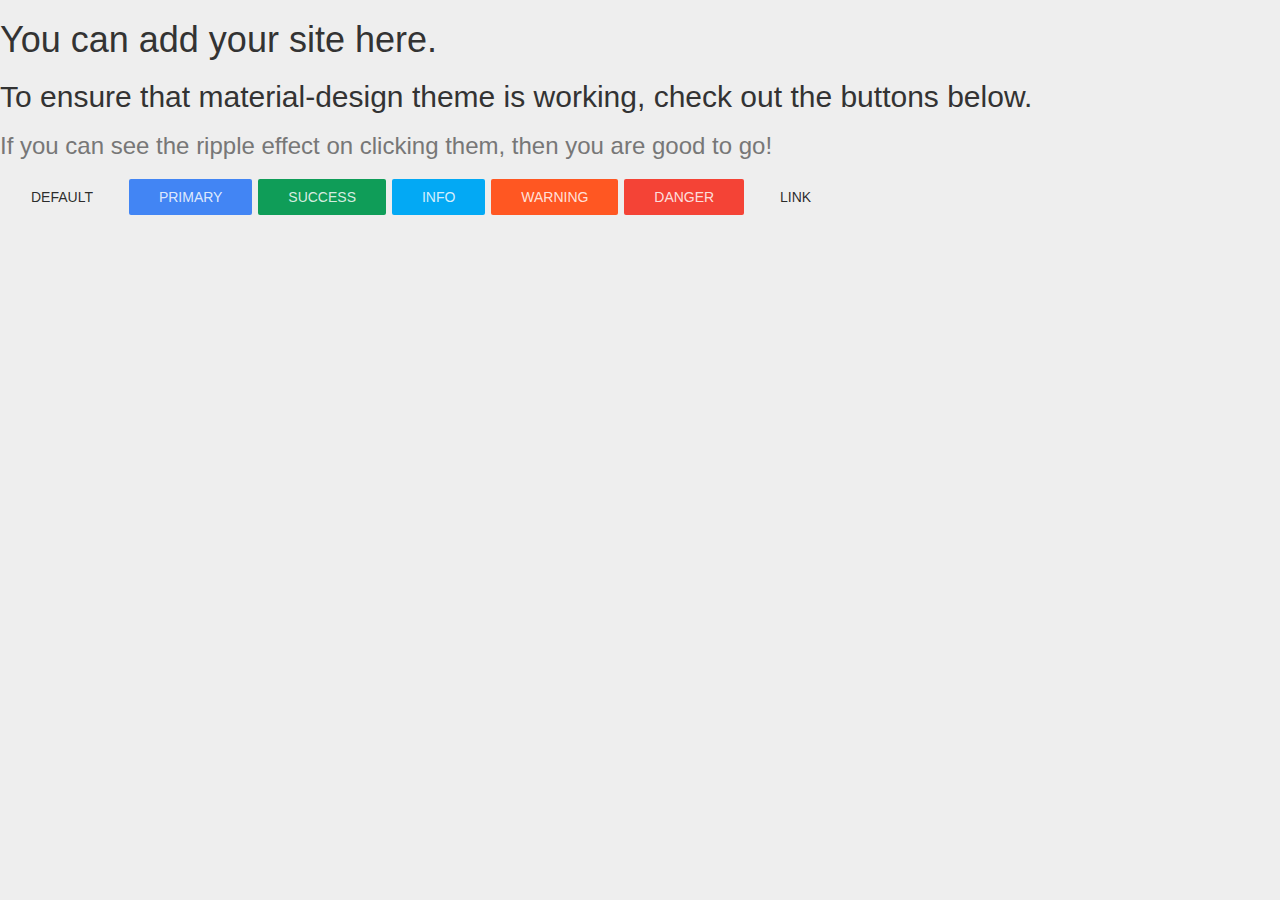
<file: bootstrap-material/dist/test.html>
<html>

    <head>

        <link href="//maxcdn.bootstrapcdn.com/bootstrap/3.2.0/css/bootstrap.min.css" rel="stylesheet">
        <link href="css/ripples.min.css" rel="stylesheet">
        <link href="css/material-wfont.min.css" rel="stylesheet">

    </head>

    <body>

        <!-- Your site -->

        <h1>You can add your site here.</h1>

        <h2>To ensure that material-design theme is working, check out the buttons below.</h2>

        <h3 class="text-muted">If you can see the ripple effect on clicking them, then you are good to go!</h3>


        <p class="bs-component">
            <a href="javascript:void(0)" class="btn btn-default">Default</a>
            <a href="javascript:void(0)" class="btn btn-primary">Primary</a>
            <a href="javascript:void(0)" class="btn btn-success">Success</a>
            <a href="javascript:void(0)" class="btn btn-info">Info</a>
            <a href="javascript:void(0)" class="btn btn-warning">Warning</a>
            <a href="javascript:void(0)" class="btn btn-danger">Danger</a>
            <a href="javascript:void(0)" class="btn btn-link">Link</a>
        </p>

        <!-- Your site ends -->

        <script src="//code.jquery.com/jquery-1.10.2.min.js"></script>
        <script src="//maxcdn.bootstrapcdn.com/bootstrap/3.2.0/js/bootstrap.min.js"></script>

        <script src="js/ripples.min.js"></script>
        <script src="js/material.min.js"></script>
        <script>
            $(document).ready(function() {
                $.material.init();
            });
        </script>

    </body>

</html>
</file>
<file: bootstrap-material/dist/css/ripples.min.css>
.withripple{position:relative}.ripple-wrapper{position:absolute;top:0;left:0;z-index:1;width:100%;height:100%;overflow:hidden;border-radius:2px}.ripple{position:absolute;width:20px;height:20px;margin-left:-10px;margin-top:-10px;border-radius:100%;background-color:rgba(0,0,0,.05);-webkit-transform:scale(1);-ms-transform:scale(1);transform:scale(1);-webkit-transform-origin:50%;-ms-transform-origin:50%;transform-origin:50%;opacity:0;pointer-events:none}.ripple.ripple-on{-webkit-transition:opacity .15s ease-in 0s,-webkit-transform .5s cubic-bezier(0.4,0,.2,1) .1s;transition:opacity .15s ease-in 0s,transform .5s cubic-bezier(0.4,0,.2,1) .1s;opacity:1}.ripple.ripple-out{-webkit-transition:opacity .1s linear 0s!important;transition:opacity .1s linear 0s!important;opacity:0}
</file>
<file: bootstrap-material/dist/css/material-wfont.min.css>
@font-face{font-family:RobotoDraft;font-style:normal;font-weight:100;src:local('RobotoDraft Thin'),local('RobotoDraft-Thin'),url(https://fonts.gstatic.com/s/robotodraft/v2/hope9NW9iJ5hh8P5PM_EA2zZpt1Zv2lgqhgSPQ2HnUo.woff2) format('woff2');unicode-range:U+0000-00FF,U+0131,U+0152-0153,U+02C6,U+02DA,U+02DC,U+2000-206F,U+2074,U+20AC,U+2212,U+2215,U+E0FF,U+EFFD,U+F000}@font-face{font-family:Material-Design-Icons;src:url(../fonts/Material-Design-Icons.eot?-g7cqhn);src:url(../fonts/Material-Design-Icons.eot?#iefix-g7cqhn) format("embedded-opentype"),url(../fonts/Material-Design-Icons.woff?-g7cqhn) format("woff"),url(../fonts/Material-Design-Icons.ttf?-g7cqhn) format("truetype"),url(../fonts/Material-Design-Icons.svg?-g7cqhn#Material-Design-Icons) format("svg");font-weight:400;font-style:normal}[class*=" mdi-"],[class^=mdi-]{font-family:Material-Design-Icons;speak:none;font-style:normal;font-weight:400;font-variant:normal;text-transform:none;line-height:1;-webkit-font-smoothing:antialiased;-moz-osx-font-smoothing:grayscale}.mdi-action-3d-rotation:before{content:"\e600"}.mdi-action-accessibility:before{content:"\e601"}.mdi-action-account-balance:before{content:"\e602"}.mdi-action-account-balance-wallet:before{content:"\e603"}.mdi-action-account-box:before{content:"\e604"}.mdi-action-account-child:before{content:"\e605"}.mdi-action-account-circle:before{content:"\e606"}.mdi-action-add-shopping-cart:before{content:"\e607"}.mdi-action-alarm:before{content:"\e608"}.mdi-action-alarm-add:before{content:"\e609"}.mdi-action-alarm-off:before{content:"\e60a"}.mdi-action-alarm-on:before{content:"\e60b"}.mdi-action-android:before{content:"\e60c"}.mdi-action-announcement:before{content:"\e60d"}.mdi-action-aspect-ratio:before{content:"\e60e"}.mdi-action-assessment:before{content:"\e60f"}.mdi-action-assignment:before{content:"\e610"}.mdi-action-assignment-ind:before{content:"\e611"}.mdi-action-assignment-late:before{content:"\e612"}.mdi-action-assignment-return:before{content:"\e613"}.mdi-action-assignment-returned:before{content:"\e614"}.mdi-action-assignment-turned-in:before{content:"\e615"}.mdi-action-autorenew:before{content:"\e616"}.mdi-action-backup:before{content:"\e617"}.mdi-action-book:before{content:"\e618"}.mdi-action-bookmark:before{content:"\e619"}.mdi-action-bookmark-outline:before{content:"\e61a"}.mdi-action-bug-report:before{content:"\e61b"}.mdi-action-cached:before{content:"\e61c"}.mdi-action-class:before{content:"\e61d"}.mdi-action-credit-card:before{content:"\e61e"}.mdi-action-dashboard:before{content:"\e61f"}.mdi-action-delete:before{content:"\e620"}.mdi-action-description:before{content:"\e621"}.mdi-action-dns:before{content:"\e622"}.mdi-action-done:before{content:"\e623"}.mdi-action-done-all:before{content:"\e624"}.mdi-action-event:before{content:"\e625"}.mdi-action-exit-to-app:before{content:"\e626"}.mdi-action-explore:before{content:"\e627"}.mdi-action-extension:before{content:"\e628"}.mdi-action-face-unlock:before{content:"\e629"}.mdi-action-favorite:before{content:"\e62a"}.mdi-action-favorite-outline:before{content:"\e62b"}.mdi-action-find-in-page:before{content:"\e62c"}.mdi-action-find-replace:before{content:"\e62d"}.mdi-action-flip-to-back:before{content:"\e62e"}.mdi-action-flip-to-front:before{content:"\e62f"}.mdi-action-get-app:before{content:"\e630"}.mdi-action-grade:before{content:"\e631"}.mdi-action-group-work:before{content:"\e632"}.mdi-action-help:before{content:"\e633"}.mdi-action-highlight-remove:before{content:"\e634"}.mdi-action-history:before{content:"\e635"}.mdi-action-home:before{content:"\e636"}.mdi-action-https:before{content:"\e637"}.mdi-action-info:before{content:"\e638"}.mdi-action-info-outline:before{content:"\e639"}.mdi-action-input:before{content:"\e63a"}.mdi-action-invert-colors:before{content:"\e63b"}.mdi-action-label:before{content:"\e63c"}.mdi-action-label-outline:before{content:"\e63d"}.mdi-action-language:before{content:"\e63e"}.mdi-action-launch:before{content:"\e63f"}.mdi-action-list:before{content:"\e640"}.mdi-action-lock:before{content:"\e641"}.mdi-action-lock-open:before{content:"\e642"}.mdi-action-lock-outline:before{content:"\e643"}.mdi-action-loyalty:before{content:"\e644"}.mdi-action-markunread-mailbox:before{content:"\e645"}.mdi-action-note-add:before{content:"\e646"}.mdi-action-open-in-browser:before{content:"\e647"}.mdi-action-open-in-new:before{content:"\e648"}.mdi-action-open-with:before{content:"\e649"}.mdi-action-pageview:before{content:"\e64a"}.mdi-action-payment:before{content:"\e64b"}.mdi-action-perm-camera-mic:before{content:"\e64c"}.mdi-action-perm-contact-cal:before{content:"\e64d"}.mdi-action-perm-data-setting:before{content:"\e64e"}.mdi-action-perm-device-info:before{content:"\e64f"}.mdi-action-perm-identity:before{content:"\e650"}.mdi-action-perm-media:before{content:"\e651"}.mdi-action-perm-phone-msg:before{content:"\e652"}.mdi-action-perm-scan-wifi:before{content:"\e653"}.mdi-action-picture-in-picture:before{content:"\e654"}.mdi-action-polymer:before{content:"\e655"}.mdi-action-print:before{content:"\e656"}.mdi-action-query-builder:before{content:"\e657"}.mdi-action-question-answer:before{content:"\e658"}.mdi-action-receipt:before{content:"\e659"}.mdi-action-redeem:before{content:"\e65a"}.mdi-action-report-problem:before{content:"\e65b"}.mdi-action-restore:before{content:"\e65c"}.mdi-action-room:before{content:"\e65d"}.mdi-action-schedule:before{content:"\e65e"}.mdi-action-search:before{content:"\e65f"}.mdi-action-settings:before{content:"\e660"}.mdi-action-settings-applications:before{content:"\e661"}.mdi-action-settings-backup-restore:before{content:"\e662"}.mdi-action-settings-bluetooth:before{content:"\e663"}.mdi-action-settings-cell:before{content:"\e664"}.mdi-action-settings-display:before{content:"\e665"}.mdi-action-settings-ethernet:before{content:"\e666"}.mdi-action-settings-input-antenna:before{content:"\e667"}.mdi-action-settings-input-component:before{content:"\e668"}.mdi-action-settings-input-composite:before{content:"\e669"}.mdi-action-settings-input-hdmi:before{content:"\e66a"}.mdi-action-settings-input-svideo:before{content:"\e66b"}.mdi-action-settings-overscan:before{content:"\e66c"}.mdi-action-settings-phone:before{content:"\e66d"}.mdi-action-settings-power:before{content:"\e66e"}.mdi-action-settings-remote:before{content:"\e66f"}.mdi-action-settings-voice:before{content:"\e670"}.mdi-action-shop:before{content:"\e671"}.mdi-action-shopping-basket:before{content:"\e672"}.mdi-action-shopping-cart:before{content:"\e673"}.mdi-action-shop-two:before{content:"\e674"}.mdi-action-speaker-notes:before{content:"\e675"}.mdi-action-spellcheck:before{content:"\e676"}.mdi-action-star-rate:before{content:"\e677"}.mdi-action-stars:before{content:"\e678"}.mdi-action-store:before{content:"\e679"}.mdi-action-subject:before{content:"\e67a"}.mdi-action-swap-horiz:before{content:"\e67b"}.mdi-action-swap-vert:before{content:"\e67c"}.mdi-action-swap-vert-circle:before{content:"\e67d"}.mdi-action-system-update-tv:before{content:"\e67e"}.mdi-action-tab:before{content:"\e67f"}.mdi-action-tab-unselected:before{content:"\e680"}.mdi-action-theaters:before{content:"\e681"}.mdi-action-thumb-down:before{content:"\e682"}.mdi-action-thumbs-up-down:before{content:"\e683"}.mdi-action-thumb-up:before{content:"\e684"}.mdi-action-toc:before{content:"\e685"}.mdi-action-today:before{content:"\e686"}.mdi-action-track-changes:before{content:"\e687"}.mdi-action-translate:before{content:"\e688"}.mdi-action-trending-down:before{content:"\e689"}.mdi-action-trending-neutral:before{content:"\e68a"}.mdi-action-trending-up:before{content:"\e68b"}.mdi-action-turned-in:before{content:"\e68c"}.mdi-action-turned-in-not:before{content:"\e68d"}.mdi-action-verified-user:before{content:"\e68e"}.mdi-action-view-agenda:before{content:"\e68f"}.mdi-action-view-array:before{content:"\e690"}.mdi-action-view-carousel:before{content:"\e691"}.mdi-action-view-column:before{content:"\e692"}.mdi-action-view-day:before{content:"\e693"}.mdi-action-view-headline:before{content:"\e694"}.mdi-action-view-list:before{content:"\e695"}.mdi-action-view-module:before{content:"\e696"}.mdi-action-view-quilt:before{content:"\e697"}.mdi-action-view-stream:before{content:"\e698"}.mdi-action-view-week:before{content:"\e699"}.mdi-action-visibility:before{content:"\e69a"}.mdi-action-visibility-off:before{content:"\e69b"}.mdi-action-wallet-giftcard:before{content:"\e69c"}.mdi-action-wallet-membership:before{content:"\e69d"}.mdi-action-wallet-travel:before{content:"\e69e"}.mdi-action-work:before{content:"\e69f"}.mdi-alert-error:before{content:"\e6a0"}.mdi-alert-warning:before{content:"\e6a1"}.mdi-av-album:before{content:"\e6a2"}.mdi-av-timer:before{content:"\e6a3"}.mdi-av-closed-caption:before{content:"\e6a4"}.mdi-av-equalizer:before{content:"\e6a5"}.mdi-av-explicit:before{content:"\e6a6"}.mdi-av-fast-forward:before{content:"\e6a7"}.mdi-av-fast-rewind:before{content:"\e6a8"}.mdi-av-games:before{content:"\e6a9"}.mdi-av-hearing:before{content:"\e6aa"}.mdi-av-high-quality:before{content:"\e6ab"}.mdi-av-loop:before{content:"\e6ac"}.mdi-av-mic:before{content:"\e6ad"}.mdi-av-mic-none:before{content:"\e6ae"}.mdi-av-mic-off:before{content:"\e6af"}.mdi-av-movie:before{content:"\e6b0"}.mdi-av-my-library-add:before{content:"\e6b1"}.mdi-av-my-library-books:before{content:"\e6b2"}.mdi-av-my-library-music:before{content:"\e6b3"}.mdi-av-new-releases:before{content:"\e6b4"}.mdi-av-not-interested:before{content:"\e6b5"}.mdi-av-pause:before{content:"\e6b6"}.mdi-av-pause-circle-fill:before{content:"\e6b7"}.mdi-av-pause-circle-outline:before{content:"\e6b8"}.mdi-av-play-arrow:before{content:"\e6b9"}.mdi-av-play-circle-fill:before{content:"\e6ba"}.mdi-av-play-circle-outline:before{content:"\e6bb"}.mdi-av-playlist-add:before{content:"\e6bc"}.mdi-av-play-shopping-bag:before{content:"\e6bd"}.mdi-av-queue:before{content:"\e6be"}.mdi-av-queue-music:before{content:"\e6bf"}.mdi-av-radio:before{content:"\e6c0"}.mdi-av-recent-actors:before{content:"\e6c1"}.mdi-av-repeat:before{content:"\e6c2"}.mdi-av-repeat-one:before{content:"\e6c3"}.mdi-av-replay:before{content:"\e6c4"}.mdi-av-shuffle:before{content:"\e6c5"}.mdi-av-skip-next:before{content:"\e6c6"}.mdi-av-skip-previous:before{content:"\e6c7"}.mdi-av-snooze:before{content:"\e6c8"}.mdi-av-stop:before{content:"\e6c9"}.mdi-av-subtitles:before{content:"\e6ca"}.mdi-av-surround-sound:before{content:"\e6cb"}.mdi-av-videocam:before{content:"\e6cc"}.mdi-av-videocam-off:before{content:"\e6cd"}.mdi-av-video-collection:before{content:"\e6ce"}.mdi-av-volume-down:before{content:"\e6cf"}.mdi-av-volume-mute:before{content:"\e6d0"}.mdi-av-volume-off:before{content:"\e6d1"}.mdi-av-volume-up:before{content:"\e6d2"}.mdi-av-web:before{content:"\e6d3"}.mdi-communication-business:before{content:"\e6d4"}.mdi-communication-call:before{content:"\e6d5"}.mdi-communication-call-end:before{content:"\e6d6"}.mdi-communication-call-made:before{content:"\e6d7"}.mdi-communication-call-merge:before{content:"\e6d8"}.mdi-communication-call-missed:before{content:"\e6d9"}.mdi-communication-call-received:before{content:"\e6da"}.mdi-communication-call-split:before{content:"\e6db"}.mdi-communication-chat:before{content:"\e6dc"}.mdi-communication-clear-all:before{content:"\e6dd"}.mdi-communication-comment:before{content:"\e6de"}.mdi-communication-contacts:before{content:"\e6df"}.mdi-communication-dialer-sip:before{content:"\e6e0"}.mdi-communication-dialpad:before{content:"\e6e1"}.mdi-communication-dnd-on:before{content:"\e6e2"}.mdi-communication-email:before{content:"\e6e3"}.mdi-communication-forum:before{content:"\e6e4"}.mdi-communication-import-export:before{content:"\e6e5"}.mdi-communication-invert-colors-off:before{content:"\e6e6"}.mdi-communication-invert-colors-on:before{content:"\e6e7"}.mdi-communication-live-help:before{content:"\e6e8"}.mdi-communication-location-off:before{content:"\e6e9"}.mdi-communication-location-on:before{content:"\e6ea"}.mdi-communication-message:before{content:"\e6eb"}.mdi-communication-messenger:before{content:"\e6ec"}.mdi-communication-no-sim:before{content:"\e6ed"}.mdi-communication-phone:before{content:"\e6ee"}.mdi-communication-portable-wifi-off:before{content:"\e6ef"}.mdi-communication-quick-contacts-dialer:before{content:"\e6f0"}.mdi-communication-quick-contacts-mail:before{content:"\e6f1"}.mdi-communication-ring-volume:before{content:"\e6f2"}.mdi-communication-stay-current-landscape:before{content:"\e6f3"}.mdi-communication-stay-current-portrait:before{content:"\e6f4"}.mdi-communication-stay-primary-landscape:before{content:"\e6f5"}.mdi-communication-stay-primary-portrait:before{content:"\e6f6"}.mdi-communication-swap-calls:before{content:"\e6f7"}.mdi-communication-textsms:before{content:"\e6f8"}.mdi-communication-voicemail:before{content:"\e6f9"}.mdi-communication-vpn-key:before{content:"\e6fa"}.mdi-content-add:before{content:"\e6fb"}.mdi-content-add-box:before{content:"\e6fc"}.mdi-content-add-circle:before{content:"\e6fd"}.mdi-content-add-circle-outline:before{content:"\e6fe"}.mdi-content-archive:before{content:"\e6ff"}.mdi-content-backspace:before{content:"\e700"}.mdi-content-block:before{content:"\e701"}.mdi-content-clear:before{content:"\e702"}.mdi-content-content-copy:before{content:"\e703"}.mdi-content-content-cut:before{content:"\e704"}.mdi-content-content-paste:before{content:"\e705"}.mdi-content-create:before{content:"\e706"}.mdi-content-drafts:before{content:"\e707"}.mdi-content-filter-list:before{content:"\e708"}.mdi-content-flag:before{content:"\e709"}.mdi-content-forward:before{content:"\e70a"}.mdi-content-gesture:before{content:"\e70b"}.mdi-content-inbox:before{content:"\e70c"}.mdi-content-link:before{content:"\e70d"}.mdi-content-mail:before{content:"\e70e"}.mdi-content-markunread:before{content:"\e70f"}.mdi-content-redo:before{content:"\e710"}.mdi-content-remove:before{content:"\e711"}.mdi-content-remove-circle:before{content:"\e712"}.mdi-content-remove-circle-outline:before{content:"\e713"}.mdi-content-reply:before{content:"\e714"}.mdi-content-reply-all:before{content:"\e715"}.mdi-content-report:before{content:"\e716"}.mdi-content-save:before{content:"\e717"}.mdi-content-select-all:before{content:"\e718"}.mdi-content-send:before{content:"\e719"}.mdi-content-sort:before{content:"\e71a"}.mdi-content-text-format:before{content:"\e71b"}.mdi-content-undo:before{content:"\e71c"}.mdi-device-access-alarm:before{content:"\e71d"}.mdi-device-access-alarms:before{content:"\e71e"}.mdi-device-access-time:before{content:"\e71f"}.mdi-device-add-alarm:before{content:"\e720"}.mdi-device-airplanemode-off:before{content:"\e721"}.mdi-device-airplanemode-on:before{content:"\e722"}.mdi-device-battery-20:before{content:"\e723"}.mdi-device-battery-30:before{content:"\e724"}.mdi-device-battery-50:before{content:"\e725"}.mdi-device-battery-60:before{content:"\e726"}.mdi-device-battery-80:before{content:"\e727"}.mdi-device-battery-90:before{content:"\e728"}.mdi-device-battery-alert:before{content:"\e729"}.mdi-device-battery-charging-20:before{content:"\e72a"}.mdi-device-battery-charging-30:before{content:"\e72b"}.mdi-device-battery-charging-50:before{content:"\e72c"}.mdi-device-battery-charging-60:before{content:"\e72d"}.mdi-device-battery-charging-80:before{content:"\e72e"}.mdi-device-battery-charging-90:before{content:"\e72f"}.mdi-device-battery-charging-full:before{content:"\e730"}.mdi-device-battery-full:before{content:"\e731"}.mdi-device-battery-std:before{content:"\e732"}.mdi-device-battery-unknown:before{content:"\e733"}.mdi-device-bluetooth:before{content:"\e734"}.mdi-device-bluetooth-connected:before{content:"\e735"}.mdi-device-bluetooth-disabled:before{content:"\e736"}.mdi-device-bluetooth-searching:before{content:"\e737"}.mdi-device-brightness-auto:before{content:"\e738"}.mdi-device-brightness-high:before{content:"\e739"}.mdi-device-brightness-low:before{content:"\e73a"}.mdi-device-brightness-medium:before{content:"\e73b"}.mdi-device-data-usage:before{content:"\e73c"}.mdi-device-developer-mode:before{content:"\e73d"}.mdi-device-devices:before{content:"\e73e"}.mdi-device-dvr:before{content:"\e73f"}.mdi-device-gps-fixed:before{content:"\e740"}.mdi-device-gps-not-fixed:before{content:"\e741"}.mdi-device-gps-off:before{content:"\e742"}.mdi-device-location-disabled:before{content:"\e743"}.mdi-device-location-searching:before{content:"\e744"}.mdi-device-multitrack-audio:before{content:"\e745"}.mdi-device-network-cell:before{content:"\e746"}.mdi-device-network-wifi:before{content:"\e747"}.mdi-device-nfc:before{content:"\e748"}.mdi-device-now-wallpaper:before{content:"\e749"}.mdi-device-now-widgets:before{content:"\e74a"}.mdi-device-screen-lock-landscape:before{content:"\e74b"}.mdi-device-screen-lock-portrait:before{content:"\e74c"}.mdi-device-screen-lock-rotation:before{content:"\e74d"}.mdi-device-screen-rotation:before{content:"\e74e"}.mdi-device-sd-storage:before{content:"\e74f"}.mdi-device-settings-system-daydream:before{content:"\e750"}.mdi-device-signal-cellular-0-bar:before{content:"\e751"}.mdi-device-signal-cellular-1-bar:before{content:"\e752"}.mdi-device-signal-cellular-2-bar:before{content:"\e753"}.mdi-device-signal-cellular-3-bar:before{content:"\e754"}.mdi-device-signal-cellular-4-bar:before{content:"\e755"}.mdi-device-signal-cellular-connected-no-internet-0-bar:before{content:"\e756"}.mdi-device-signal-cellular-connected-no-internet-1-bar:before{content:"\e757"}.mdi-device-signal-cellular-connected-no-internet-2-bar:before{content:"\e758"}.mdi-device-signal-cellular-connected-no-internet-3-bar:before{content:"\e759"}.mdi-device-signal-cellular-connected-no-internet-4-bar:before{content:"\e75a"}.mdi-device-signal-cellular-no-sim:before{content:"\e75b"}.mdi-device-signal-cellular-null:before{content:"\e75c"}.mdi-device-signal-cellular-off:before{content:"\e75d"}.mdi-device-signal-wifi-0-bar:before{content:"\e75e"}.mdi-device-signal-wifi-1-bar:before{content:"\e75f"}.mdi-device-signal-wifi-2-bar:before{content:"\e760"}.mdi-device-signal-wifi-3-bar:before{content:"\e761"}.mdi-device-signal-wifi-4-bar:before{content:"\e762"}.mdi-device-signal-wifi-off:before{content:"\e763"}.mdi-device-storage:before{content:"\e764"}.mdi-device-usb:before{content:"\e765"}.mdi-device-wifi-lock:before{content:"\e766"}.mdi-device-wifi-tethering:before{content:"\e767"}.mdi-editor-attach-file:before{content:"\e768"}.mdi-editor-attach-money:before{content:"\e769"}.mdi-editor-border-all:before{content:"\e76a"}.mdi-editor-border-bottom:before{content:"\e76b"}.mdi-editor-border-clear:before{content:"\e76c"}.mdi-editor-border-color:before{content:"\e76d"}.mdi-editor-border-horizontal:before{content:"\e76e"}.mdi-editor-border-inner:before{content:"\e76f"}.mdi-editor-border-left:before{content:"\e770"}.mdi-editor-border-outer:before{content:"\e771"}.mdi-editor-border-right:before{content:"\e772"}.mdi-editor-border-style:before{content:"\e773"}.mdi-editor-border-top:before{content:"\e774"}.mdi-editor-border-vertical:before{content:"\e775"}.mdi-editor-format-align-center:before{content:"\e776"}.mdi-editor-format-align-justify:before{content:"\e777"}.mdi-editor-format-align-left:before{content:"\e778"}.mdi-editor-format-align-right:before{content:"\e779"}.mdi-editor-format-bold:before{content:"\e77a"}.mdi-editor-format-clear:before{content:"\e77b"}.mdi-editor-format-color-fill:before{content:"\e77c"}.mdi-editor-format-color-reset:before{content:"\e77d"}.mdi-editor-format-color-text:before{content:"\e77e"}.mdi-editor-format-indent-decrease:before{content:"\e77f"}.mdi-editor-format-indent-increase:before{content:"\e780"}.mdi-editor-format-italic:before{content:"\e781"}.mdi-editor-format-line-spacing:before{content:"\e782"}.mdi-editor-format-list-bulleted:before{content:"\e783"}.mdi-editor-format-list-numbered:before{content:"\e784"}.mdi-editor-format-paint:before{content:"\e785"}.mdi-editor-format-quote:before{content:"\e786"}.mdi-editor-format-size:before{content:"\e787"}.mdi-editor-format-strikethrough:before{content:"\e788"}.mdi-editor-format-textdirection-l-to-r:before{content:"\e789"}.mdi-editor-format-textdirection-r-to-l:before{content:"\e78a"}.mdi-editor-format-underline:before{content:"\e78b"}.mdi-editor-functions:before{content:"\e78c"}.mdi-editor-insert-chart:before{content:"\e78d"}.mdi-editor-insert-comment:before{content:"\e78e"}.mdi-editor-insert-drive-file:before{content:"\e78f"}.mdi-editor-insert-emoticon:before{content:"\e790"}.mdi-editor-insert-invitation:before{content:"\e791"}.mdi-editor-insert-link:before{content:"\e792"}.mdi-editor-insert-photo:before{content:"\e793"}.mdi-editor-merge-type:before{content:"\e794"}.mdi-editor-mode-comment:before{content:"\e795"}.mdi-editor-mode-edit:before{content:"\e796"}.mdi-editor-publish:before{content:"\e797"}.mdi-editor-vertical-align-bottom:before{content:"\e798"}.mdi-editor-vertical-align-center:before{content:"\e799"}.mdi-editor-vertical-align-top:before{content:"\e79a"}.mdi-editor-wrap-text:before{content:"\e79b"}.mdi-file-attachment:before{content:"\e79c"}.mdi-file-cloud:before{content:"\e79d"}.mdi-file-cloud-circle:before{content:"\e79e"}.mdi-file-cloud-done:before{content:"\e79f"}.mdi-file-cloud-download:before{content:"\e7a0"}.mdi-file-cloud-off:before{content:"\e7a1"}.mdi-file-cloud-queue:before{content:"\e7a2"}.mdi-file-cloud-upload:before{content:"\e7a3"}.mdi-file-file-download:before{content:"\e7a4"}.mdi-file-file-upload:before{content:"\e7a5"}.mdi-file-folder:before{content:"\e7a6"}.mdi-file-folder-open:before{content:"\e7a7"}.mdi-file-folder-shared:before{content:"\e7a8"}.mdi-hardware-cast:before{content:"\e7a9"}.mdi-hardware-cast-connected:before{content:"\e7aa"}.mdi-hardware-computer:before{content:"\e7ab"}.mdi-hardware-desktop-mac:before{content:"\e7ac"}.mdi-hardware-desktop-windows:before{content:"\e7ad"}.mdi-hardware-dock:before{content:"\e7ae"}.mdi-hardware-gamepad:before{content:"\e7af"}.mdi-hardware-headset:before{content:"\e7b0"}.mdi-hardware-headset-mic:before{content:"\e7b1"}.mdi-hardware-keyboard:before{content:"\e7b2"}.mdi-hardware-keyboard-alt:before{content:"\e7b3"}.mdi-hardware-keyboard-arrow-down:before{content:"\e7b4"}.mdi-hardware-keyboard-arrow-left:before{content:"\e7b5"}.mdi-hardware-keyboard-arrow-right:before{content:"\e7b6"}.mdi-hardware-keyboard-arrow-up:before{content:"\e7b7"}.mdi-hardware-keyboard-backspace:before{content:"\e7b8"}.mdi-hardware-keyboard-capslock:before{content:"\e7b9"}.mdi-hardware-keyboard-control:before{content:"\e7ba"}.mdi-hardware-keyboard-hide:before{content:"\e7bb"}.mdi-hardware-keyboard-return:before{content:"\e7bc"}.mdi-hardware-keyboard-tab:before{content:"\e7bd"}.mdi-hardware-keyboard-voice:before{content:"\e7be"}.mdi-hardware-laptop:before{content:"\e7bf"}.mdi-hardware-laptop-chromebook:before{content:"\e7c0"}.mdi-hardware-laptop-mac:before{content:"\e7c1"}.mdi-hardware-laptop-windows:before{content:"\e7c2"}.mdi-hardware-memory:before{content:"\e7c3"}.mdi-hardware-mouse:before{content:"\e7c4"}.mdi-hardware-phone-android:before{content:"\e7c5"}.mdi-hardware-phone-iphone:before{content:"\e7c6"}.mdi-hardware-phonelink:before{content:"\e7c7"}.mdi-hardware-phonelink-off:before{content:"\e7c8"}.mdi-hardware-security:before{content:"\e7c9"}.mdi-hardware-sim-card:before{content:"\e7ca"}.mdi-hardware-smartphone:before{content:"\e7cb"}.mdi-hardware-speaker:before{content:"\e7cc"}.mdi-hardware-tablet:before{content:"\e7cd"}.mdi-hardware-tablet-android:before{content:"\e7ce"}.mdi-hardware-tablet-mac:before{content:"\e7cf"}.mdi-hardware-tv:before{content:"\e7d0"}.mdi-hardware-watch:before{content:"\e7d1"}.mdi-image-add-to-photos:before{content:"\e7d2"}.mdi-image-adjust:before{content:"\e7d3"}.mdi-image-assistant-photo:before{content:"\e7d4"}.mdi-image-audiotrack:before{content:"\e7d5"}.mdi-image-blur-circular:before{content:"\e7d6"}.mdi-image-blur-linear:before{content:"\e7d7"}.mdi-image-blur-off:before{content:"\e7d8"}.mdi-image-blur-on:before{content:"\e7d9"}.mdi-image-brightness-1:before{content:"\e7da"}.mdi-image-brightness-2:before{content:"\e7db"}.mdi-image-brightness-3:before{content:"\e7dc"}.mdi-image-brightness-4:before{content:"\e7dd"}.mdi-image-brightness-5:before{content:"\e7de"}.mdi-image-brightness-6:before{content:"\e7df"}.mdi-image-brightness-7:before{content:"\e7e0"}.mdi-image-brush:before{content:"\e7e1"}.mdi-image-camera:before{content:"\e7e2"}.mdi-image-camera-alt:before{content:"\e7e3"}.mdi-image-camera-front:before{content:"\e7e4"}.mdi-image-camera-rear:before{content:"\e7e5"}.mdi-image-camera-roll:before{content:"\e7e6"}.mdi-image-center-focus-strong:before{content:"\e7e7"}.mdi-image-center-focus-weak:before{content:"\e7e8"}.mdi-image-collections:before{content:"\e7e9"}.mdi-image-colorize:before{content:"\e7ea"}.mdi-image-color-lens:before{content:"\e7eb"}.mdi-image-compare:before{content:"\e7ec"}.mdi-image-control-point:before{content:"\e7ed"}.mdi-image-control-point-duplicate:before{content:"\e7ee"}.mdi-image-crop:before{content:"\e7ef"}.mdi-image-crop-3-2:before{content:"\e7f0"}.mdi-image-crop-5-4:before{content:"\e7f1"}.mdi-image-crop-7-5:before{content:"\e7f2"}.mdi-image-crop-16-9:before{content:"\e7f3"}.mdi-image-crop-din:before{content:"\e7f4"}.mdi-image-crop-free:before{content:"\e7f5"}.mdi-image-crop-landscape:before{content:"\e7f6"}.mdi-image-crop-original:before{content:"\e7f7"}.mdi-image-crop-portrait:before{content:"\e7f8"}.mdi-image-crop-square:before{content:"\e7f9"}.mdi-image-dehaze:before{content:"\e7fa"}.mdi-image-details:before{content:"\e7fb"}.mdi-image-edit:before{content:"\e7fc"}.mdi-image-exposure:before{content:"\e7fd"}.mdi-image-exposure-minus-1:before{content:"\e7fe"}.mdi-image-exposure-minus-2:before{content:"\e7ff"}.mdi-image-exposure-plus-1:before{content:"\e800"}.mdi-image-exposure-plus-2:before{content:"\e801"}.mdi-image-exposure-zero:before{content:"\e802"}.mdi-image-filter:before{content:"\e803"}.mdi-image-filter-1:before{content:"\e804"}.mdi-image-filter-2:before{content:"\e805"}.mdi-image-filter-3:before{content:"\e806"}.mdi-image-filter-4:before{content:"\e807"}.mdi-image-filter-5:before{content:"\e808"}.mdi-image-filter-6:before{content:"\e809"}.mdi-image-filter-7:before{content:"\e80a"}.mdi-image-filter-8:before{content:"\e80b"}.mdi-image-filter-9:before{content:"\e80c"}.mdi-image-filter-9-plus:before{content:"\e80d"}.mdi-image-filter-b-and-w:before{content:"\e80e"}.mdi-image-filter-center-focus:before{content:"\e80f"}.mdi-image-filter-drama:before{content:"\e810"}.mdi-image-filter-frames:before{content:"\e811"}.mdi-image-filter-hdr:before{content:"\e812"}.mdi-image-filter-none:before{content:"\e813"}.mdi-image-filter-tilt-shift:before{content:"\e814"}.mdi-image-filter-vintage:before{content:"\e815"}.mdi-image-flare:before{content:"\e816"}.mdi-image-flash-auto:before{content:"\e817"}.mdi-image-flash-off:before{content:"\e818"}.mdi-image-flash-on:before{content:"\e819"}.mdi-image-flip:before{content:"\e81a"}.mdi-image-gradient:before{content:"\e81b"}.mdi-image-grain:before{content:"\e81c"}.mdi-image-grid-off:before{content:"\e81d"}.mdi-image-grid-on:before{content:"\e81e"}.mdi-image-hdr-off:before{content:"\e81f"}.mdi-image-hdr-on:before{content:"\e820"}.mdi-image-hdr-strong:before{content:"\e821"}.mdi-image-hdr-weak:before{content:"\e822"}.mdi-image-healing:before{content:"\e823"}.mdi-image-image:before{content:"\e824"}.mdi-image-image-aspect-ratio:before{content:"\e825"}.mdi-image-iso:before{content:"\e826"}.mdi-image-landscape:before{content:"\e827"}.mdi-image-leak-add:before{content:"\e828"}.mdi-image-leak-remove:before{content:"\e829"}.mdi-image-lens:before{content:"\e82a"}.mdi-image-looks:before{content:"\e82b"}.mdi-image-looks-3:before{content:"\e82c"}.mdi-image-looks-4:before{content:"\e82d"}.mdi-image-looks-5:before{content:"\e82e"}.mdi-image-looks-6:before{content:"\e82f"}.mdi-image-looks-one:before{content:"\e830"}.mdi-image-looks-two:before{content:"\e831"}.mdi-image-loupe:before{content:"\e832"}.mdi-image-movie-creation:before{content:"\e833"}.mdi-image-nature:before{content:"\e834"}.mdi-image-nature-people:before{content:"\e835"}.mdi-image-navigate-before:before{content:"\e836"}.mdi-image-navigate-next:before{content:"\e837"}.mdi-image-palette:before{content:"\e838"}.mdi-image-panorama:before{content:"\e839"}.mdi-image-panorama-fisheye:before{content:"\e83a"}.mdi-image-panorama-horizontal:before{content:"\e83b"}.mdi-image-panorama-vertical:before{content:"\e83c"}.mdi-image-panorama-wide-angle:before{content:"\e83d"}.mdi-image-photo:before{content:"\e83e"}.mdi-image-photo-album:before{content:"\e83f"}.mdi-image-photo-camera:before{content:"\e840"}.mdi-image-photo-library:before{content:"\e841"}.mdi-image-portrait:before{content:"\e842"}.mdi-image-remove-red-eye:before{content:"\e843"}.mdi-image-rotate-left:before{content:"\e844"}.mdi-image-rotate-right:before{content:"\e845"}.mdi-image-slideshow:before{content:"\e846"}.mdi-image-straighten:before{content:"\e847"}.mdi-image-style:before{content:"\e848"}.mdi-image-switch-camera:before{content:"\e849"}.mdi-image-switch-video:before{content:"\e84a"}.mdi-image-tag-faces:before{content:"\e84b"}.mdi-image-texture:before{content:"\e84c"}.mdi-image-timelapse:before{content:"\e84d"}.mdi-image-timer:before{content:"\e84e"}.mdi-image-timer-3:before{content:"\e84f"}.mdi-image-timer-10:before{content:"\e850"}.mdi-image-timer-auto:before{content:"\e851"}.mdi-image-timer-off:before{content:"\e852"}.mdi-image-tonality:before{content:"\e853"}.mdi-image-transform:before{content:"\e854"}.mdi-image-tune:before{content:"\e855"}.mdi-image-wb-auto:before{content:"\e856"}.mdi-image-wb-cloudy:before{content:"\e857"}.mdi-image-wb-incandescent:before{content:"\e858"}.mdi-image-wb-irradescent:before{content:"\e859"}.mdi-image-wb-sunny:before{content:"\e85a"}.mdi-maps-beenhere:before{content:"\e85b"}.mdi-maps-directions:before{content:"\e85c"}.mdi-maps-directions-bike:before{content:"\e85d"}.mdi-maps-directions-bus:before{content:"\e85e"}.mdi-maps-directions-car:before{content:"\e85f"}.mdi-maps-directions-ferry:before{content:"\e860"}.mdi-maps-directions-subway:before{content:"\e861"}.mdi-maps-directions-train:before{content:"\e862"}.mdi-maps-directions-transit:before{content:"\e863"}.mdi-maps-directions-walk:before{content:"\e864"}.mdi-maps-flight:before{content:"\e865"}.mdi-maps-hotel:before{content:"\e866"}.mdi-maps-layers:before{content:"\e867"}.mdi-maps-layers-clear:before{content:"\e868"}.mdi-maps-local-airport:before{content:"\e869"}.mdi-maps-local-atm:before{content:"\e86a"}.mdi-maps-local-attraction:before{content:"\e86b"}.mdi-maps-local-bar:before{content:"\e86c"}.mdi-maps-local-cafe:before{content:"\e86d"}.mdi-maps-local-car-wash:before{content:"\e86e"}.mdi-maps-local-convenience-store:before{content:"\e86f"}.mdi-maps-local-drink:before{content:"\e870"}.mdi-maps-local-florist:before{content:"\e871"}.mdi-maps-local-gas-station:before{content:"\e872"}.mdi-maps-local-grocery-store:before{content:"\e873"}.mdi-maps-local-hospital:before{content:"\e874"}.mdi-maps-local-hotel:before{content:"\e875"}.mdi-maps-local-laundry-service:before{content:"\e876"}.mdi-maps-local-library:before{content:"\e877"}.mdi-maps-local-mall:before{content:"\e878"}.mdi-maps-local-movies:before{content:"\e879"}.mdi-maps-local-offer:before{content:"\e87a"}.mdi-maps-local-parking:before{content:"\e87b"}.mdi-maps-local-pharmacy:before{content:"\e87c"}.mdi-maps-local-phone:before{content:"\e87d"}.mdi-maps-local-pizza:before{content:"\e87e"}.mdi-maps-local-play:before{content:"\e87f"}.mdi-maps-local-post-office:before{content:"\e880"}.mdi-maps-local-print-shop:before{content:"\e881"}.mdi-maps-local-restaurant:before{content:"\e882"}.mdi-maps-local-see:before{content:"\e883"}.mdi-maps-local-shipping:before{content:"\e884"}.mdi-maps-local-taxi:before{content:"\e885"}.mdi-maps-location-history:before{content:"\e886"}.mdi-maps-map:before{content:"\e887"}.mdi-maps-my-location:before{content:"\e888"}.mdi-maps-navigation:before{content:"\e889"}.mdi-maps-pin-drop:before{content:"\e88a"}.mdi-maps-place:before{content:"\e88b"}.mdi-maps-rate-review:before{content:"\e88c"}.mdi-maps-restaurant-menu:before{content:"\e88d"}.mdi-maps-satellite:before{content:"\e88e"}.mdi-maps-store-mall-directory:before{content:"\e88f"}.mdi-maps-terrain:before{content:"\e890"}.mdi-maps-traffic:before{content:"\e891"}.mdi-navigation-apps:before{content:"\e892"}.mdi-navigation-arrow-back:before{content:"\e893"}.mdi-navigation-arrow-drop-down:before{content:"\e894"}.mdi-navigation-arrow-drop-down-circle:before{content:"\e895"}.mdi-navigation-arrow-drop-up:before{content:"\e896"}.mdi-navigation-arrow-forward:before{content:"\e897"}.mdi-navigation-cancel:before{content:"\e898"}.mdi-navigation-check:before{content:"\e899"}.mdi-navigation-chevron-left:before{content:"\e89a"}.mdi-navigation-chevron-right:before{content:"\e89b"}.mdi-navigation-close:before{content:"\e89c"}.mdi-navigation-expand-less:before{content:"\e89d"}.mdi-navigation-expand-more:before{content:"\e89e"}.mdi-navigation-fullscreen:before{content:"\e89f"}.mdi-navigation-fullscreen-exit:before{content:"\e8a0"}.mdi-navigation-menu:before{content:"\e8a1"}.mdi-navigation-more-horiz:before{content:"\e8a2"}.mdi-navigation-more-vert:before{content:"\e8a3"}.mdi-navigation-refresh:before{content:"\e8a4"}.mdi-navigation-unfold-less:before{content:"\e8a5"}.mdi-navigation-unfold-more:before{content:"\e8a6"}.mdi-notification-adb:before{content:"\e8a7"}.mdi-notification-bluetooth-audio:before{content:"\e8a8"}.mdi-notification-disc-full:before{content:"\e8a9"}.mdi-notification-dnd-forwardslash:before{content:"\e8aa"}.mdi-notification-do-not-disturb:before{content:"\e8ab"}.mdi-notification-drive-eta:before{content:"\e8ac"}.mdi-notification-event-available:before{content:"\e8ad"}.mdi-notification-event-busy:before{content:"\e8ae"}.mdi-notification-event-note:before{content:"\e8af"}.mdi-notification-folder-special:before{content:"\e8b0"}.mdi-notification-mms:before{content:"\e8b1"}.mdi-notification-more:before{content:"\e8b2"}.mdi-notification-network-locked:before{content:"\e8b3"}.mdi-notification-phone-bluetooth-speaker:before{content:"\e8b4"}.mdi-notification-phone-forwarded:before{content:"\e8b5"}.mdi-notification-phone-in-talk:before{content:"\e8b6"}.mdi-notification-phone-locked:before{content:"\e8b7"}.mdi-notification-phone-missed:before{content:"\e8b8"}.mdi-notification-phone-paused:before{content:"\e8b9"}.mdi-notification-play-download:before{content:"\e8ba"}.mdi-notification-play-install:before{content:"\e8bb"}.mdi-notification-sd-card:before{content:"\e8bc"}.mdi-notification-sim-card-alert:before{content:"\e8bd"}.mdi-notification-sms:before{content:"\e8be"}.mdi-notification-sms-failed:before{content:"\e8bf"}.mdi-notification-sync:before{content:"\e8c0"}.mdi-notification-sync-disabled:before{content:"\e8c1"}.mdi-notification-sync-problem:before{content:"\e8c2"}.mdi-notification-system-update:before{content:"\e8c3"}.mdi-notification-tap-and-play:before{content:"\e8c4"}.mdi-notification-time-to-leave:before{content:"\e8c5"}.mdi-notification-vibration:before{content:"\e8c6"}.mdi-notification-voice-chat:before{content:"\e8c7"}.mdi-notification-vpn-lock:before{content:"\e8c8"}.mdi-social-cake:before{content:"\e8c9"}.mdi-social-domain:before{content:"\e8ca"}.mdi-social-group:before{content:"\e8cb"}.mdi-social-group-add:before{content:"\e8cc"}.mdi-social-location-city:before{content:"\e8cd"}.mdi-social-mood:before{content:"\e8ce"}.mdi-social-notifications:before{content:"\e8cf"}.mdi-social-notifications-none:before{content:"\e8d0"}.mdi-social-notifications-off:before{content:"\e8d1"}.mdi-social-notifications-on:before{content:"\e8d2"}.mdi-social-notifications-paused:before{content:"\e8d3"}.mdi-social-pages:before{content:"\e8d4"}.mdi-social-party-mode:before{content:"\e8d5"}.mdi-social-people:before{content:"\e8d6"}.mdi-social-people-outline:before{content:"\e8d7"}.mdi-social-person:before{content:"\e8d8"}.mdi-social-person-add:before{content:"\e8d9"}.mdi-social-person-outline:before{content:"\e8da"}.mdi-social-plus-one:before{content:"\e8db"}.mdi-social-poll:before{content:"\e8dc"}.mdi-social-public:before{content:"\e8dd"}.mdi-social-school:before{content:"\e8de"}.mdi-social-share:before{content:"\e8df"}.mdi-social-whatshot:before{content:"\e8e0"}.mdi-toggle-check-box:before{content:"\e8e1"}.mdi-toggle-check-box-outline-blank:before{content:"\e8e2"}.mdi-toggle-radio-button-off:before{content:"\e8e3"}.mdi-toggle-radio-button-on:before{content:"\e8e4"}.shadow-z-1{box-shadow:0 1px 6px rgba(0,0,0,.12),0 1px 6px rgba(0,0,0,.12)}.shadow-z-2{box-shadow:0 3px 10px rgba(0,0,0,.23),0 3px 10px rgba(0,0,0,.16)}.shadow-z-2-hover,.shadow-z-3{box-shadow:0 6px 10px rgba(0,0,0,.23),0 10px 30px rgba(0,0,0,.19)}.shadow-z-4{box-shadow:0 10px 18px rgba(0,0,0,.22),0 14px 45px rgba(0,0,0,.25)}.shadow-z-5{box-shadow:0 15px 20px rgba(0,0,0,.22),0 19px 60px rgba(0,0,0,.3)}body{background-color:#EEE}body.inverse{background:#333}body.inverse,body.inverse .form-control{color:rgba(255,255,255,.84)}.h1,.h2,.h3,.h4,body,h1,h2,h3,h4,h5,h6{font-family:Roboto,"Helvetica Neue",Helvetica,Arial,sans-serif;font-weight:300}h5,h6{font-family:"Roboto Condensed","Helvetica Neue",Helvetica,Arial,sans-serif;font-weight:400}.container .well,.container .well .form-control,.container .well:not([class^="well well-material-"]),.container .well:not([class^="well well-material-"]) .form-control,.container-fluid .well,.container-fluid .well .form-control,.container-fluid .well:not([class^="well well-material-"]),.container-fluid .well:not([class^="well well-material-"]) .form-control,body .well,body .well .form-control,body .well:not([class^="well well-material-"]),body .well:not([class^="well well-material-"]) .form-control{color:rgba(0,0,0,.84)}.container .well .floating-label,.container .well:not([class^="well well-material-"]) .floating-label,.container-fluid .well .floating-label,.container-fluid .well:not([class^="well well-material-"]) .floating-label,body .well .floating-label,body .well:not([class^="well well-material-"]) .floating-label{color:#7e7e7e}.container .well .form-control,.container .well:not([class^="well well-material-"]) .form-control,.container-fluid .well .form-control,.container-fluid .well:not([class^="well well-material-"]) .form-control,body .well .form-control,body .well:not([class^="well well-material-"]) .form-control{border-bottom-color:#7e7e7e}.container .well .form-control::-webkit-input-placeholder,.container .well:not([class^="well well-material-"]) .form-control::-webkit-input-placeholder,.container-fluid .well .form-control::-webkit-input-placeholder,.container-fluid .well:not([class^="well well-material-"]) .form-control::-webkit-input-placeholder,body .well .form-control::-webkit-input-placeholder,body .well:not([class^="well well-material-"]) .form-control::-webkit-input-placeholder{color:#7e7e7e}.container .well .form-control::-moz-placeholder,.container .well:not([class^="well well-material-"]) .form-control::-moz-placeholder,.container-fluid .well .form-control::-moz-placeholder,.container-fluid .well:not([class^="well well-material-"]) .form-control::-moz-placeholder,body .well .form-control::-moz-placeholder,body .well:not([class^="well well-material-"]) .form-control::-moz-placeholder{color:#7e7e7e;opacity:1}.container .well .form-control:-ms-input-placeholder,.container .well:not([class^="well well-material-"]) .form-control:-ms-input-placeholder,.container-fluid .well .form-control:-ms-input-placeholder,.container-fluid .well:not([class^="well well-material-"]) .form-control:-ms-input-placeholder,body .well .form-control:-ms-input-placeholder,body .well:not([class^="well well-material-"]) .form-control:-ms-input-placeholder{color:#7e7e7e}.container .well .create,.container .well .option,.container .well:not([class^="well well-material-"]) .create,.container .well:not([class^="well well-material-"]) .option,.container-fluid .well .create,.container-fluid .well .option,.container-fluid .well:not([class^="well well-material-"]) .create,.container-fluid .well:not([class^="well well-material-"]) .option,body .well .create,body .well .option,body .well:not([class^="well well-material-"]) .create,body .well:not([class^="well well-material-"]) .option{color:rgba(0,0,0,.84)}.container [class^="well well-material-"],.container [class^="well well-material-"] .floating-label,.container [class^="well well-material-"] .form-control,.container-fluid [class^="well well-material-"],.container-fluid [class^="well well-material-"] .floating-label,.container-fluid [class^="well well-material-"] .form-control,body [class^="well well-material-"],body [class^="well well-material-"] .floating-label,body [class^="well well-material-"] .form-control{color:rgba(255,255,255,.84)}.container [class^="well well-material-"] .form-control,.container-fluid [class^="well well-material-"] .form-control,body [class^="well well-material-"] .form-control{border-bottom-color:rgba(255,255,255,.84)}.container [class^="well well-material-"] .form-control::-webkit-input-placeholder,.container-fluid [class^="well well-material-"] .form-control::-webkit-input-placeholder,body [class^="well well-material-"] .form-control::-webkit-input-placeholder{color:rgba(255,255,255,.84)}.container [class^="well well-material-"] .form-control::-moz-placeholder,.container-fluid [class^="well well-material-"] .form-control::-moz-placeholder,body [class^="well well-material-"] .form-control::-moz-placeholder{color:rgba(255,255,255,.84);opacity:1}.container [class^="well well-material-"] .form-control:-ms-input-placeholder,.container-fluid [class^="well well-material-"] .form-control:-ms-input-placeholder,body [class^="well well-material-"] .form-control:-ms-input-placeholder{color:rgba(255,255,255,.84)}.container [class^="well well-material-"] .create,.container [class^="well well-material-"] .option,.container-fluid [class^="well well-material-"] .create,.container-fluid [class^="well well-material-"] .option,body [class^="well well-material-"] .create,body [class^="well well-material-"] .option{color:rgba(0,0,0,.84)}.container .jumbotron,.container .well,.container-fluid .jumbotron,.container-fluid .well,body .jumbotron,body .well{padding:19px;margin-bottom:20px;box-shadow:0 3px 10px rgba(0,0,0,.23),0 3px 10px rgba(0,0,0,.16);border-radius:2px;border:0}.container .jumbotron p,.container .well p,.container-fluid .jumbotron p,.container-fluid .well p,body .jumbotron p,body .well p{font-weight:300}.container .jumbotron,.container .jumbotron-default,.container .well,.container .well-default,.container-fluid .jumbotron,.container-fluid .jumbotron-default,.container-fluid .well,.container-fluid .well-default,body .jumbotron,body .jumbotron-default,body .well,body .well-default{background-color:#fff}.container .jumbotron-primary,.container .well-primary,.container-fluid .jumbotron-primary,.container-fluid .well-primary,body .jumbotron-primary,body .well-primary{background-color:#4285f4}.container .jumbotron-success,.container .well-success,.container-fluid .jumbotron-success,.container-fluid .well-success,body .jumbotron-success,body .well-success{background-color:#0f9d58}.container .jumbotron-info,.container .well-info,.container-fluid .jumbotron-info,.container-fluid .well-info,body .jumbotron-info,body .well-info{background-color:#03a9f4}.container .jumbotron-warning,.container .well-warning,.container-fluid .jumbotron-warning,.container-fluid .well-warning,body .jumbotron-warning,body .well-warning{background-color:#ff5722}.container .jumbotron-danger,.container .jumbotron-material-red,.container .well-danger,.container .well-material-red,.container-fluid .jumbotron-danger,.container-fluid .jumbotron-material-red,.container-fluid .well-danger,.container-fluid .well-material-red,body .jumbotron-danger,body .jumbotron-material-red,body .well-danger,body .well-material-red{background-color:#f44336}.container .jumbotron-material-pink,.container .well-material-pink,.container-fluid .jumbotron-material-pink,.container-fluid .well-material-pink,body .jumbotron-material-pink,body .well-material-pink{background-color:#e91e63}.container .jumbotron-material-purple,.container .well-material-purple,.container-fluid .jumbotron-material-purple,.container-fluid .well-material-purple,body .jumbotron-material-purple,body .well-material-purple{background-color:#9c27b0}.container .jumbotron-material-deeppurple,.container .well-material-deeppurple,.container-fluid .jumbotron-material-deeppurple,.container-fluid .well-material-deeppurple,body .jumbotron-material-deeppurple,body .well-material-deeppurple{background-color:#673ab7}.container .jumbotron-material-indigo,.container .well-material-indigo,.container-fluid .jumbotron-material-indigo,.container-fluid .well-material-indigo,body .jumbotron-material-indigo,body .well-material-indigo{background-color:#3f51b5}.container .jumbotron-material-lightblue,.container .well-material-lightblue,.container-fluid .jumbotron-material-lightblue,.container-fluid .well-material-lightblue,body .jumbotron-material-lightblue,body .well-material-lightblue{background-color:#03a9f4}.container .jumbotron-material-cyan,.container .well-material-cyan,.container-fluid .jumbotron-material-cyan,.container-fluid .well-material-cyan,body .jumbotron-material-cyan,body .well-material-cyan{background-color:#00bcd4}.container .jumbotron-material-teal,.container .well-material-teal,.container-fluid .jumbotron-material-teal,.container-fluid .well-material-teal,body .jumbotron-material-teal,body .well-material-teal{background-color:#009688}.container .jumbotron-material-lightgreen,.container .well-material-lightgreen,.container-fluid .jumbotron-material-lightgreen,.container-fluid .well-material-lightgreen,body .jumbotron-material-lightgreen,body .well-material-lightgreen{background-color:#8bc34a}.container .jumbotron-material-lime,.container .well-material-lime,.container-fluid .jumbotron-material-lime,.container-fluid .well-material-lime,body .jumbotron-material-lime,body .well-material-lime{background-color:#cddc39}.container .jumbotron-material-lightyellow,.container .well-material-lightyellow,.container-fluid .jumbotron-material-lightyellow,.container-fluid .well-material-lightyellow,body .jumbotron-material-lightyellow,body .well-material-lightyellow{background-color:#ffeb3b}.container .jumbotron-material-orange,.container .well-material-orange,.container-fluid .jumbotron-material-orange,.container-fluid .well-material-orange,body .jumbotron-material-orange,body .well-material-orange{background-color:#ff9800}.container .jumbotron-material-deeporange,.container .well-material-deeporange,.container-fluid .jumbotron-material-deeporange,.container-fluid .well-material-deeporange,body .jumbotron-material-deeporange,body .well-material-deeporange{background-color:#ff5722}.container .jumbotron-material-grey,.container .well-material-grey,.container-fluid .jumbotron-material-grey,.container-fluid .well-material-grey,body .jumbotron-material-grey,body .well-material-grey{background-color:#9e9e9e}.container .jumbotron-material-bluegrey,.container .well-material-bluegrey,.container-fluid .jumbotron-material-bluegrey,.container-fluid .well-material-bluegrey,body .jumbotron-material-bluegrey,body .well-material-bluegrey{background-color:#607d8b}.container .jumbotron-material-brown,.container .well-material-brown,.container-fluid .jumbotron-material-brown,.container-fluid .well-material-brown,body .jumbotron-material-brown,body .well-material-brown{background-color:#795548}.container .jumbotron-material-lightgrey,.container .well-material-lightgrey,.container-fluid .jumbotron-material-lightgrey,.container-fluid .well-material-lightgrey,body .jumbotron-material-lightgrey,body .well-material-lightgrey{background-color:#ececec}.btn{position:relative;padding:8px 30px;border:0;margin:10px 1px;cursor:pointer;border-radius:2px;text-transform:uppercase;text-decoration:none;color:rgba(255,255,255,.84);-webkit-transition:box-shadow .28s cubic-bezier(0.4,0,.2,1);transition:box-shadow .28s cubic-bezier(0.4,0,.2,1);outline:0!important}.btn:active:not(.btn-link):not(.btn-flat),.btn:hover:not(.btn-link):not(.btn-flat){box-shadow:0 6px 10px rgba(0,0,0,.23),0 10px 30px rgba(0,0,0,.19)}.btn-default:not(.btn-link):not(.btn-flat),.btn:not(.btn-link):not(.btn-flat){background-color:transparent}.btn-primary:not(.btn-link):not(.btn-flat){background-color:#4285f4}.btn-success:not(.btn-link):not(.btn-flat){background-color:#0f9d58}.btn-info:not(.btn-link):not(.btn-flat){background-color:#03a9f4}.btn-warning:not(.btn-link):not(.btn-flat){background-color:#ff5722}.btn-danger:not(.btn-link):not(.btn-flat),.btn-material-red:not(.btn-link):not(.btn-flat){background-color:#f44336}.btn-material-pink:not(.btn-link):not(.btn-flat){background-color:#e91e63}.btn-material-purple:not(.btn-link):not(.btn-flat){background-color:#9c27b0}.btn-material-deeppurple:not(.btn-link):not(.btn-flat){background-color:#673ab7}.btn-material-indigo:not(.btn-link):not(.btn-flat){background-color:#3f51b5}.btn-material-lightblue:not(.btn-link):not(.btn-flat){background-color:#03a9f4}.btn-material-cyan:not(.btn-link):not(.btn-flat){background-color:#00bcd4}.btn-material-teal:not(.btn-link):not(.btn-flat){background-color:#009688}.btn-material-lightgreen:not(.btn-link):not(.btn-flat){background-color:#8bc34a}.btn-material-lime:not(.btn-link):not(.btn-flat){background-color:#cddc39}.btn-material-lightyellow:not(.btn-link):not(.btn-flat){background-color:#ffeb3b}.btn-material-orange:not(.btn-link):not(.btn-flat){background-color:#ff9800}.btn-material-deeporange:not(.btn-link):not(.btn-flat){background-color:#ff5722}.btn-material-grey:not(.btn-link):not(.btn-flat){background-color:#9e9e9e}.btn-material-bluegrey:not(.btn-link):not(.btn-flat){background-color:#607d8b}.btn-material-brown:not(.btn-link):not(.btn-flat){background-color:#795548}.btn-material-lightgrey:not(.btn-link):not(.btn-flat){background-color:#ececec}.btn-default.btn-flat:not(.btn-link),.btn.btn-flat:not(.btn-link){color:rgba(0,0,0,.84)}.btn-primary.btn-flat:not(.btn-link){color:#4285f4}.btn-success.btn-flat:not(.btn-link){color:#0f9d58}.btn-info.btn-flat:not(.btn-link){color:#03a9f4}.btn-warning.btn-flat:not(.btn-link){color:#ff5722}.btn-danger.btn-flat:not(.btn-link),.btn-material-red.btn-flat:not(.btn-link){color:#f44336}.btn-material-pink.btn-flat:not(.btn-link){color:#e91e63}.btn-material-purple.btn-flat:not(.btn-link){color:#9c27b0}.btn-material-deeppurple.btn-flat:not(.btn-link){color:#673ab7}.btn-material-indigo.btn-flat:not(.btn-link){color:#3f51b5}.btn-material-lightblue.btn-flat:not(.btn-link){color:#03a9f4}.btn-material-cyan.btn-flat:not(.btn-link){color:#00bcd4}.btn-material-teal.btn-flat:not(.btn-link){color:#009688}.btn-material-lightgreen.btn-flat:not(.btn-link){color:#8bc34a}.btn-material-lime.btn-flat:not(.btn-link){color:#cddc39}.btn-material-lightyellow.btn-flat:not(.btn-link){color:#ffeb3b}.btn-material-orange.btn-flat:not(.btn-link){color:#ff9800}.btn-material-deeporange.btn-flat:not(.btn-link){color:#ff5722}.btn-material-grey.btn-flat:not(.btn-link){color:#9e9e9e}.btn-material-bluegrey.btn-flat:not(.btn-link){color:#607d8b}.btn-material-brown.btn-flat:not(.btn-link){color:#795548}.btn-material-lightgrey.btn-flat:not(.btn-link){color:#ececec}.btn.btn-flat{background:0 0;box-shadow:none;font-weight:500}.btn.btn-flat:disabled{color:#a8a8a8!important}.btn.btn-raised{box-shadow:0 3px 10px rgba(0,0,0,.23),0 3px 10px rgba(0,0,0,.16);-webkit-transition:box-shadow .28s cubic-bezier(0.4,0,.2,1);transition:box-shadow .28s cubic-bezier(0.4,0,.2,1)}.btn.btn-raised:active:not(.btn-link){box-shadow:0 6px 10px rgba(0,0,0,.23),0 10px 30px rgba(0,0,0,.19)}.btn.btn-fab{margin:0;padding:15px;font-size:26px;width:56px;height:56px}.btn.btn-fab,.btn.btn-fab:hover{box-shadow:0 1px 6px rgba(0,0,0,.12),0 1px 6px rgba(0,0,0,.12)}.btn.btn-fab,.btn.btn-fab-default,.btn.btn-fab:hover,.btn.btn-fab:hover-default{background-color:transparent}.btn.btn-fab-primary,.btn.btn-fab:hover-primary{background-color:#4285f4}.btn.btn-fab-success,.btn.btn-fab:hover-success{background-color:#0f9d58}.btn.btn-fab-info,.btn.btn-fab:hover-info{background-color:#03a9f4}.btn.btn-fab-warning,.btn.btn-fab:hover-warning{background-color:#ff5722}.btn.btn-fab-danger,.btn.btn-fab-material-red,.btn.btn-fab:hover-danger,.btn.btn-fab:hover-material-red{background-color:#f44336}.btn.btn-fab-material-pink,.btn.btn-fab:hover-material-pink{background-color:#e91e63}.btn.btn-fab-material-purple,.btn.btn-fab:hover-material-purple{background-color:#9c27b0}.btn.btn-fab-material-deeppurple,.btn.btn-fab:hover-material-deeppurple{background-color:#673ab7}.btn.btn-fab-material-indigo,.btn.btn-fab:hover-material-indigo{background-color:#3f51b5}.btn.btn-fab-material-lightblue,.btn.btn-fab:hover-material-lightblue{background-color:#03a9f4}.btn.btn-fab-material-cyan,.btn.btn-fab:hover-material-cyan{background-color:#00bcd4}.btn.btn-fab-material-teal,.btn.btn-fab:hover-material-teal{background-color:#009688}.btn.btn-fab-material-lightgreen,.btn.btn-fab:hover-material-lightgreen{background-color:#8bc34a}.btn.btn-fab-material-lime,.btn.btn-fab:hover-material-lime{background-color:#cddc39}.btn.btn-fab-material-lightyellow,.btn.btn-fab:hover-material-lightyellow{background-color:#ffeb3b}.btn.btn-fab-material-orange,.btn.btn-fab:hover-material-orange{background-color:#ff9800}.btn.btn-fab-material-deeporange,.btn.btn-fab:hover-material-deeporange{background-color:#ff5722}.btn.btn-fab-material-grey,.btn.btn-fab:hover-material-grey{background-color:#9e9e9e}.btn.btn-fab-material-bluegrey,.btn.btn-fab:hover-material-bluegrey{background-color:#607d8b}.btn.btn-fab-material-brown,.btn.btn-fab:hover-material-brown{background-color:#795548}.btn.btn-fab-material-lightgrey,.btn.btn-fab:hover-material-lightgrey{background-color:#ececec}.btn.btn-fab,.btn.btn-fab .ripple-wrapper{border-radius:100%}.btn.btn-fab.btn-fab-mini{width:40px;height:40px;padding:13px;font-size:15px}.btn.btn-fab i{position:relative;top:-5px}.btn-default,.btn-default:hover,.btn-link,.btn-link:hover,.btn:not([class^="btn btn-"]),.btn:not([class^="btn btn-"]):hover{color:rgba(0,0,0,.84)}.btn-default.active,.btn-default:hover,.btn-flat:not(.btn-link).active,.btn-flat:not(.btn-link):hover,.btn:not([class^="btn btn-"]).active,.btn:not([class^="btn btn-"]):hover{background-color:rgba(255,255,255,.5)}.open>.dropdown-toggle.btn,.open>.dropdown-toggle.btn-default{background-color:transparent}.open>.dropdown-toggle.btn-primary{background-color:#4285f4}.open>.dropdown-toggle.btn-success{background-color:#0f9d58}.open>.dropdown-toggle.btn-info{background-color:#03a9f4}.open>.dropdown-toggle.btn-warning{background-color:#ff5722}.open>.dropdown-toggle.btn-danger,.open>.dropdown-toggle.btn-material-red{background-color:#f44336}.open>.dropdown-toggle.btn-material-pink{background-color:#e91e63}.open>.dropdown-toggle.btn-material-purple{background-color:#9c27b0}.open>.dropdown-toggle.btn-material-deeppurple{background-color:#673ab7}.open>.dropdown-toggle.btn-material-indigo{background-color:#3f51b5}.open>.dropdown-toggle.btn-material-lightblue{background-color:#03a9f4}.open>.dropdown-toggle.btn-material-cyan{background-color:#00bcd4}.open>.dropdown-toggle.btn-material-teal{background-color:#009688}.open>.dropdown-toggle.btn-material-lightgreen{background-color:#8bc34a}.open>.dropdown-toggle.btn-material-lime{background-color:#cddc39}.open>.dropdown-toggle.btn-material-lightyellow{background-color:#ffeb3b}.open>.dropdown-toggle.btn-material-orange{background-color:#ff9800}.open>.dropdown-toggle.btn-material-deeporange{background-color:#ff5722}.open>.dropdown-toggle.btn-material-grey{background-color:#9e9e9e}.open>.dropdown-toggle.btn-material-bluegrey{background-color:#607d8b}.open>.dropdown-toggle.btn-material-brown{background-color:#795548}.open>.dropdown-toggle.btn-material-lightgrey{background-color:#ececec}.btn-group,.btn-group-vertical{position:relative;border-radius:2px;margin:10px 1px;box-shadow:0 3px 10px rgba(0,0,0,.23),0 3px 10px rgba(0,0,0,.16);-webkit-transition:box-shadow .28s cubic-bezier(0.4,0,.2,1);transition:box-shadow .28s cubic-bezier(0.4,0,.2,1)}.btn-group-vertical:active:not(.btn-link),.btn-group:active:not(.btn-link){box-shadow:0 6px 10px rgba(0,0,0,.23),0 10px 30px rgba(0,0,0,.19)}.btn-group-vertical.open .dropdown-toggle,.btn-group.open .dropdown-toggle{box-shadow:none}.btn-group-vertical.btn-group-raised,.btn-group.btn-group-raised{box-shadow:0 3px 10px rgba(0,0,0,.23),0 3px 10px rgba(0,0,0,.16);-webkit-transition:box-shadow .28s cubic-bezier(0.4,0,.2,1);transition:box-shadow .28s cubic-bezier(0.4,0,.2,1)}.btn-group-vertical.btn-group-raised:active:not(.btn-link),.btn-group.btn-group-raised:active:not(.btn-link){box-shadow:0 6px 10px rgba(0,0,0,.23),0 10px 30px rgba(0,0,0,.19)}.btn-group .btn,.btn-group .btn-group,.btn-group .btn:active,.btn-group-vertical .btn,.btn-group-vertical .btn-group,.btn-group-vertical .btn:active{box-shadow:none!important;margin:0}.btn-group .btn:active .caret,.btn-group-vertical .btn:active .caret{margin-left:-1px}.btn-group-flat{box-shadow:none!important}.form-horizontal .checkbox{padding-top:20px}.checkbox label{padding-left:10px;cursor:pointer;position:relative}.checkbox label span{display:block;position:absolute;left:0;-webkit-transition-duration:.2s;transition-duration:.2s}.checkbox label .ripple{display:block;position:absolute;content:"";background-color:rgba(0,0,0,.84);left:-8px;top:-11px;height:50px;width:50px;border-radius:100%;z-index:1;opacity:0;margin:0}.checkbox label input[type=checkbox]:not(:checked)~.ripple{-webkit-animation:rippleOff 500ms;animation:rippleOff 500ms}.checkbox label input[type=checkbox]:checked~.ripple{-webkit-animation:rippleOn 500ms;animation:rippleOn 500ms}.checkbox label .check{display:inline-block;width:20px;height:20px;border:2px solid;border-radius:2px;overflow:hidden;position:relative;top:5px;left:-3px;margin-right:11px}.checkbox label .check:after{display:block;position:absolute;content:"";background-color:rgba(0,0,0,.84);left:-5px;top:-15px;height:50px;width:50px;border-radius:100%;z-index:1;opacity:0;margin:0}.checkbox label .check:before{position:absolute;content:"";-webkit-transform:rotate(45deg);-ms-transform:rotate(45deg);transform:rotate(45deg);display:block;margin-top:-4px;margin-left:6px;width:0;height:0;box-shadow:0 0,0 0 0 0,0 0 0 0,0 0 0 0,0 0 0 0,0 0 0 0,0 0 0 0 inset;-webkit-animation:checkbox-off .3s linear forwards;animation:checkbox-off .3s linear forwards}.checkbox input[type=checkbox]{opacity:0}.checkbox input[type=checkbox]:focus~.check:after{opacity:.2}.checkbox input[type=checkbox]:checked~.check:before{box-shadow:0 0 0 10px,10px -10px 0 10px,32px 0 0 20px,0 32px 0 20px,-5px 5px 0 10px,20px -12px 0 11px;-webkit-animation:checkbox-on .3s linear forwards;animation:checkbox-on .3s linear forwards}.checkbox input[type=checkbox]:not(:checked)~.check:after{-webkit-animation:rippleOff 500ms linear forwards;animation:rippleOff 500ms linear forwards}.checkbox input[type=checkbox]:checked~.check:after{-webkit-animation:rippleOn 500ms linear forwards;animation:rippleOn 500ms linear forwards}.checkbox:not(:hover) input[type=checkbox]~.check:after,.checkbox:not(:hover) input[type=checkbox]~.check:before{-webkit-animation-duration:1ms;animation-duration:1ms}.checkbox input[type=checkbox][disabled]:not(:checked)~.check:before,.checkbox input[type=checkbox][disabled]~.circle{opacity:.5}.checkbox input[type=checkbox][disabled]~.check:after{background-color:rgba(0,0,0,.84);-webkit-transform:rotate(-45deg);-ms-transform:rotate(-45deg);transform:rotate(-45deg)}.checkbox input[type=checkbox]:checked~.check:after,.checkbox-default input[type=checkbox]:checked~.check:after{background-color:#0f9d58}.checkbox-primary input[type=checkbox]:checked~.check:after{background-color:#4285f4}.checkbox-success input[type=checkbox]:checked~.check:after{background-color:#0f9d58}.checkbox-info input[type=checkbox]:checked~.check:after{background-color:#03a9f4}.checkbox-warning input[type=checkbox]:checked~.check:after{background-color:#ff5722}.checkbox-danger input[type=checkbox]:checked~.check:after,.checkbox-material-red input[type=checkbox]:checked~.check:after{background-color:#f44336}.checkbox-material-pink input[type=checkbox]:checked~.check:after{background-color:#e91e63}.checkbox-material-purple input[type=checkbox]:checked~.check:after{background-color:#9c27b0}.checkbox-material-deeppurple input[type=checkbox]:checked~.check:after{background-color:#673ab7}.checkbox-material-indigo input[type=checkbox]:checked~.check:after{background-color:#3f51b5}.checkbox-material-lightblue input[type=checkbox]:checked~.check:after{background-color:#03a9f4}.checkbox-material-cyan input[type=checkbox]:checked~.check:after{background-color:#00bcd4}.checkbox-material-teal input[type=checkbox]:checked~.check:after{background-color:#009688}.checkbox-material-lightgreen input[type=checkbox]:checked~.check:after{background-color:#8bc34a}.checkbox-material-lime input[type=checkbox]:checked~.check:after{background-color:#cddc39}.checkbox-material-lightyellow input[type=checkbox]:checked~.check:after{background-color:#ffeb3b}.checkbox-material-orange input[type=checkbox]:checked~.check:after{background-color:#ff9800}.checkbox-material-deeporange input[type=checkbox]:checked~.check:after{background-color:#ff5722}.checkbox-material-grey input[type=checkbox]:checked~.check:after{background-color:#9e9e9e}.checkbox-material-bluegrey input[type=checkbox]:checked~.check:after{background-color:#607d8b}.checkbox-material-brown input[type=checkbox]:checked~.check:after{background-color:#795548}.checkbox-material-lightgrey input[type=checkbox]:checked~.check:after{background-color:#ececec}.checkbox input[type=checkbox]:checked~.check:before,.checkbox-default input[type=checkbox]:checked~.check:before{color:#4caf50}.checkbox-primary input[type=checkbox]:checked~.check:before{color:#4285f4}.checkbox-success input[type=checkbox]:checked~.check:before{color:#0f9d58}.checkbox-info input[type=checkbox]:checked~.check:before{color:#03a9f4}.checkbox-warning input[type=checkbox]:checked~.check:before{color:#ff5722}.checkbox-danger input[type=checkbox]:checked~.check:before,.checkbox-material-red input[type=checkbox]:checked~.check:before{color:#f44336}.checkbox-material-pink input[type=checkbox]:checked~.check:before{color:#e91e63}.checkbox-material-purple input[type=checkbox]:checked~.check:before{color:#9c27b0}.checkbox-material-deeppurple input[type=checkbox]:checked~.check:before{color:#673ab7}.checkbox-material-indigo input[type=checkbox]:checked~.check:before{color:#3f51b5}.checkbox-material-lightblue input[type=checkbox]:checked~.check:before{color:#03a9f4}.checkbox-material-cyan input[type=checkbox]:checked~.check:before{color:#00bcd4}.checkbox-material-teal input[type=checkbox]:checked~.check:before{color:#009688}.checkbox-material-lightgreen input[type=checkbox]:checked~.check:before{color:#8bc34a}.checkbox-material-lime input[type=checkbox]:checked~.check:before{color:#cddc39}.checkbox-material-lightyellow input[type=checkbox]:checked~.check:before{color:#ffeb3b}.checkbox-material-orange input[type=checkbox]:checked~.check:before{color:#ff9800}.checkbox-material-deeporange input[type=checkbox]:checked~.check:before{color:#ff5722}.checkbox-material-grey input[type=checkbox]:checked~.check:before{color:#9e9e9e}.checkbox-material-bluegrey input[type=checkbox]:checked~.check:before{color:#607d8b}.checkbox-material-brown input[type=checkbox]:checked~.check:before{color:#795548}.checkbox-material-lightgrey input[type=checkbox]:checked~.check:before{color:#ececec}.checkbox input[type=checkbox]:checked~.check,.checkbox-default input[type=checkbox]:checked~.check{color:#4caf50}.checkbox-primary input[type=checkbox]:checked~.check{color:#4285f4}.checkbox-success input[type=checkbox]:checked~.check{color:#0f9d58}.checkbox-info input[type=checkbox]:checked~.check{color:#03a9f4}.checkbox-warning input[type=checkbox]:checked~.check{color:#ff5722}.checkbox-danger input[type=checkbox]:checked~.check,.checkbox-material-red input[type=checkbox]:checked~.check{color:#f44336}.checkbox-material-pink input[type=checkbox]:checked~.check{color:#e91e63}.checkbox-material-purple input[type=checkbox]:checked~.check{color:#9c27b0}.checkbox-material-deeppurple input[type=checkbox]:checked~.check{color:#673ab7}.checkbox-material-indigo input[type=checkbox]:checked~.check{color:#3f51b5}.checkbox-material-lightblue input[type=checkbox]:checked~.check{color:#03a9f4}.checkbox-material-cyan input[type=checkbox]:checked~.check{color:#00bcd4}.checkbox-material-teal input[type=checkbox]:checked~.check{color:#009688}.checkbox-material-lightgreen input[type=checkbox]:checked~.check{color:#8bc34a}.checkbox-material-lime input[type=checkbox]:checked~.check{color:#cddc39}.checkbox-material-lightyellow input[type=checkbox]:checked~.check{color:#ffeb3b}.checkbox-material-orange input[type=checkbox]:checked~.check{color:#ff9800}.checkbox-material-deeporange input[type=checkbox]:checked~.check{color:#ff5722}.checkbox-material-grey input[type=checkbox]:checked~.check{color:#9e9e9e}.checkbox-material-bluegrey input[type=checkbox]:checked~.check{color:#607d8b}.checkbox-material-brown input[type=checkbox]:checked~.check{color:#795548}.checkbox-material-lightgrey input[type=checkbox]:checked~.check{color:#ececec}@-webkit-keyframes checkbox-on{0%{box-shadow:0 0 0 10px,10px -10px 0 10px,32px 0 0 20px,0 32px 0 20px,-5px 5px 0 10px,15px 2px 0 11px}50%{box-shadow:0 0 0 10px,10px -10px 0 10px,32px 0 0 20px,0 32px 0 20px,-5px 5px 0 10px,20px 2px 0 11px}100%{box-shadow:0 0 0 10px,10px -10px 0 10px,32px 0 0 20px,0 32px 0 20px,-5px 5px 0 10px,20px -12px 0 11px}}@keyframes checkbox-on{0%{box-shadow:0 0 0 10px,10px -10px 0 10px,32px 0 0 20px,0 32px 0 20px,-5px 5px 0 10px,15px 2px 0 11px}50%{box-shadow:0 0 0 10px,10px -10px 0 10px,32px 0 0 20px,0 32px 0 20px,-5px 5px 0 10px,20px 2px 0 11px}100%{box-shadow:0 0 0 10px,10px -10px 0 10px,32px 0 0 20px,0 32px 0 20px,-5px 5px 0 10px,20px -12px 0 11px}}@-webkit-keyframes checkbox-off{0%,25%{box-shadow:0 0 0 10px,10px -10px 0 10px,32px 0 0 20px,0 32px 0 20px,-5px 5px 0 10px,20px -12px 0 11px,0 0 0 0 inset}50%{-webkit-transform:rotate(45deg);transform:rotate(45deg);margin-top:-4px;margin-left:6px;width:0;height:0;box-shadow:0 0 0 10px,10px -10px 0 10px,32px 0 0 20px,0 32px 0 20px,-5px 5px 0 10px,15px 2px 0 11px,0 0 0 0 inset}51%{-webkit-transform:rotate(0deg);transform:rotate(0deg);margin-top:-2px;margin-left:-2px;width:20px;height:20px;box-shadow:0 0,0 0 0 0,0 0 0 0,0 0 0 0,0 0 0 0,0 0 0 0,0 0 0 10px inset}100%{-webkit-transform:rotate(0deg);transform:rotate(0deg);margin-top:-2px;margin-left:-2px;width:20px;height:20px;box-shadow:0 0,0 0 0 0,0 0 0 0,0 0 0 0,0 0 0 0,0 0 0 0,0 0 0 0 inset}}@keyframes checkbox-off{0%,25%{box-shadow:0 0 0 10px,10px -10px 0 10px,32px 0 0 20px,0 32px 0 20px,-5px 5px 0 10px,20px -12px 0 11px,0 0 0 0 inset}50%{-webkit-transform:rotate(45deg);transform:rotate(45deg);margin-top:-4px;margin-left:6px;width:0;height:0;box-shadow:0 0 0 10px,10px -10px 0 10px,32px 0 0 20px,0 32px 0 20px,-5px 5px 0 10px,15px 2px 0 11px,0 0 0 0 inset}51%{-webkit-transform:rotate(0deg);transform:rotate(0deg);margin-top:-2px;margin-left:-2px;width:20px;height:20px;box-shadow:0 0,0 0 0 0,0 0 0 0,0 0 0 0,0 0 0 0,0 0 0 0,0 0 0 10px inset}100%{-webkit-transform:rotate(0deg);transform:rotate(0deg);margin-top:-2px;margin-left:-2px;width:20px;height:20px;box-shadow:0 0,0 0 0 0,0 0 0 0,0 0 0 0,0 0 0 0,0 0 0 0,0 0 0 0 inset}}@-webkit-keyframes rippleOn{0%{opacity:0}50%{opacity:.2}100%{opacity:0}}@keyframes rippleOn{0%{opacity:0}50%{opacity:.2}100%{opacity:0}}@-webkit-keyframes rippleOff{0%{opacity:0}50%{opacity:.2}100%{opacity:0}}@keyframes rippleOff{0%{opacity:0}50%{opacity:.2}100%{opacity:0}}.form-horizontal .radio{margin-bottom:10px}.radio label{cursor:pointer;padding-left:45px;position:relative}.radio label span{display:block;position:absolute;left:10px;top:2px;-webkit-transition-duration:.2s;transition-duration:.2s}.radio label .circle{border:2px solid rgba(0,0,0,.84);height:15px;width:15px;border-radius:100%}.radio label .check{height:15px;width:15px;border-radius:100%;background-color:rgba(0,0,0,.84);-webkit-transform:scale(0);-ms-transform:scale(0);transform:scale(0)}.radio label .check:after{display:block;position:absolute;content:"";background-color:rgba(0,0,0,.84);left:-18px;top:-18px;height:50px;width:50px;border-radius:100%;z-index:1;opacity:0;margin:0;-webkit-transform:scale(1.5);-ms-transform:scale(1.5);transform:scale(1.5)}.radio label input[type=radio]:not(:checked)~.check:after{-webkit-animation:rippleOff 500ms;animation:rippleOff 500ms}.radio label input[type=radio]:checked~.check:after{-webkit-animation:rippleOn 500ms;animation:rippleOn 500ms}.radio input[type=radio]:checked~.check,.radio-default input[type=radio]:checked~.check{background-color:rgba(0,0,0,.84)}.radio-primary input[type=radio]:checked~.check{background-color:#4285f4}.radio-success input[type=radio]:checked~.check{background-color:#0f9d58}.radio-info input[type=radio]:checked~.check{background-color:#03a9f4}.radio-warning input[type=radio]:checked~.check{background-color:#ff5722}.radio-danger input[type=radio]:checked~.check,.radio-material-red input[type=radio]:checked~.check{background-color:#f44336}.radio-material-pink input[type=radio]:checked~.check{background-color:#e91e63}.radio-material-purple input[type=radio]:checked~.check{background-color:#9c27b0}.radio-material-deeppurple input[type=radio]:checked~.check{background-color:#673ab7}.radio-material-indigo input[type=radio]:checked~.check{background-color:#3f51b5}.radio-material-lightblue input[type=radio]:checked~.check{background-color:#03a9f4}.radio-material-cyan input[type=radio]:checked~.check{background-color:#00bcd4}.radio-material-teal input[type=radio]:checked~.check{background-color:#009688}.radio-material-lightgreen input[type=radio]:checked~.check{background-color:#8bc34a}.radio-material-lime input[type=radio]:checked~.check{background-color:#cddc39}.radio-material-lightyellow input[type=radio]:checked~.check{background-color:#ffeb3b}.radio-material-orange input[type=radio]:checked~.check{background-color:#ff9800}.radio-material-deeporange input[type=radio]:checked~.check{background-color:#ff5722}.radio-material-grey input[type=radio]:checked~.check{background-color:#9e9e9e}.radio-material-bluegrey input[type=radio]:checked~.check{background-color:#607d8b}.radio-material-brown input[type=radio]:checked~.check{background-color:#795548}.radio-material-lightgrey input[type=radio]:checked~.check{background-color:#ececec}.radio input[type=radio]:checked~.circle,.radio-default input[type=radio]:checked~.circle{border-color:rgba(0,0,0,.84)}.radio-primary input[type=radio]:checked~.circle{border-color:#4285f4}.radio-success input[type=radio]:checked~.circle{border-color:#0f9d58}.radio-info input[type=radio]:checked~.circle{border-color:#03a9f4}.radio-warning input[type=radio]:checked~.circle{border-color:#ff5722}.radio-danger input[type=radio]:checked~.circle,.radio-material-red input[type=radio]:checked~.circle{border-color:#f44336}.radio-material-pink input[type=radio]:checked~.circle{border-color:#e91e63}.radio-material-purple input[type=radio]:checked~.circle{border-color:#9c27b0}.radio-material-deeppurple input[type=radio]:checked~.circle{border-color:#673ab7}.radio-material-indigo input[type=radio]:checked~.circle{border-color:#3f51b5}.radio-material-lightblue input[type=radio]:checked~.circle{border-color:#03a9f4}.radio-material-cyan input[type=radio]:checked~.circle{border-color:#00bcd4}.radio-material-teal input[type=radio]:checked~.circle{border-color:#009688}.radio-material-lightgreen input[type=radio]:checked~.circle{border-color:#8bc34a}.radio-material-lime input[type=radio]:checked~.circle{border-color:#cddc39}.radio-material-lightyellow input[type=radio]:checked~.circle{border-color:#ffeb3b}.radio-material-orange input[type=radio]:checked~.circle{border-color:#ff9800}.radio-material-deeporange input[type=radio]:checked~.circle{border-color:#ff5722}.radio-material-grey input[type=radio]:checked~.circle{border-color:#9e9e9e}.radio-material-bluegrey input[type=radio]:checked~.circle{border-color:#607d8b}.radio-material-brown input[type=radio]:checked~.circle{border-color:#795548}.radio-material-lightgrey input[type=radio]:checked~.circle{border-color:#ececec}.radio input[type=radio][disabled]~.check,.radio input[type=radio][disabled]~.circle{opacity:.5}.radio input[type=radio]{display:none}.radio input[type=radio]:checked~.check{-webkit-transform:scale(0.55);-ms-transform:scale(0.55);transform:scale(0.55)}.radio input[type=radio][disabled]~.circle{border-color:rgba(0,0,0,.84)}.radio input[type=radio][disabled]~.check{background-color:rgba(0,0,0,.84)}@keyframes rippleOn{0%{opacity:0}50%{opacity:.2}100%{opacity:0}}@keyframes rippleOff{0%{opacity:0}50%{opacity:.2}100%{opacity:0}}.form-control,.form-control-wrapper .form-control,.form-control-wrapper .form-control.focus,.form-control-wrapper .form-control:focus,.form-control.focus,.form-control:focus,fieldset[disabled] .form-control,fieldset[disabled] .form-control.focus,fieldset[disabled] .form-control:focus{padding:0;float:none;border:0;box-shadow:none;border-radius:0;background:0 0;border-bottom:1px solid #757575}.form-control-wrapper .form-control.focus:not(textarea):not(select),.form-control-wrapper .form-control:focus:not(textarea):not(select),.form-control-wrapper .form-control:not(textarea):not(select),.form-control.focus:not(textarea):not(select),.form-control:focus:not(textarea):not(select),.form-control:not(textarea):not(select),fieldset[disabled] .form-control.focus:not(textarea):not(select),fieldset[disabled] .form-control:focus:not(textarea):not(select),fieldset[disabled] .form-control:not(textarea):not(select){height:28px}.form-control-wrapper .form-control.focus:disabled,.form-control-wrapper .form-control:disabled,.form-control-wrapper .form-control:focus:disabled,.form-control.focus:disabled,.form-control:disabled,.form-control:focus:disabled,fieldset[disabled] .form-control.focus:disabled,fieldset[disabled] .form-control:disabled,fieldset[disabled] .form-control:focus:disabled{border-style:dashed}select.form-control{height:23px}select[multiple].form-control,select[multiple].form-control.focus,select[multiple].form-control:focus{height:85px}.form-control-wrapper{position:relative}.form-control-wrapper .form-control.focus,.form-control-wrapper .form-control:focus{outline:0}.form-control-wrapper .floating-label{color:#7E7E7E;font-size:14px;position:absolute;pointer-events:none;left:0;top:5px;-webkit-transition:.2s ease all;transition:.2s ease all;opacity:0}.form-control-wrapper .form-control:not(.empty)~.floating-label{top:-10px;font-size:10px;opacity:1}.form-control-wrapper .form-control.focus:invalid~.floating-label,.form-control-wrapper .form-control:focus:invalid~.floating-label{color:#f44336}.form-control-wrapper .form-control.focus~.material-input:after,.form-control-wrapper .form-control:focus~.material-input:after{background-color:#4285f4}.form-control-wrapper .form-control.focus:invalid~.material-input:after,.form-control-wrapper .form-control.focus:invalid~.material-input:before,.form-control-wrapper .form-control:focus:invalid~.material-input:after,.form-control-wrapper .form-control:focus:invalid~.material-input:before{background-color:#f44336}.form-control-wrapper .form-control.empty~.floating-label{opacity:1}.form-control-wrapper .material-input:before{position:absolute;content:"";width:100%;left:0;height:2px;background-color:#4285f4;bottom:-1px;-webkit-transform:scaleX(0);-ms-transform:scaleX(0);transform:scaleX(0);-webkit-transition:-webkit-transform 0s;transition:transform 0s}.form-control-wrapper .form-control.focus~.material-input:before,.form-control-wrapper .form-control:focus~.material-input:before{-webkit-transform:scaleX(1);-ms-transform:scaleX(1);transform:scaleX(1);-webkit-transition:-webkit-transform .2s ease-out;transition:transform .2s ease-out}.form-control-wrapper .material-input:after{content:"";position:absolute;height:18px;width:100px;margin-top:-1px;top:7px;left:0;pointer-events:none;opacity:.9;-webkit-transform-origin:left;-ms-transform-origin:left;transform-origin:left}.form-control-wrapper .input-lg~.material-input:after{height:26px}.form-control-wrapper textarea{resize:none}.form-control-wrapper textarea~.form-control-highlight{margin-top:-11px}.form-control-wrapper .form-control.focus~.material-input:after,.form-control-wrapper .form-control:focus~.material-input:after{-webkit-animation:input-highlight .3s ease;animation:input-highlight .3s ease;-webkit-animation-fill-mode:forwards;animation-fill-mode:forwards;opacity:0}.form-control-wrapper .hint{position:absolute;font-size:80%;display:none}.form-control-wrapper .form-control.focus~.hint,.form-control-wrapper .form-control:focus~.hint{display:block}.form-control-wrapper select~.material-input:after{display:none}.form-group.has-warning .material-input:before,.form-group.has-warning input.form-control.focus~.material-input:after,.form-group.has-warning input.form-control:focus~.material-input:after{background:#ff5722}.form-group.has-warning .control-label,.form-group.has-warning input.form-control:not(.empty)~.floating-label{color:#ff5722}.form-group.has-error .material-input:before,.form-group.has-error input.form-control.focus~.material-input:after,.form-group.has-error input.form-control:focus~.material-input:after{background:#f44336}.form-group.has-error .control-label,.form-group.has-error input.form-control:not(.empty)~.floating-label{color:#f44336}.form-group.has-success .material-input:before,.form-group.has-success input.form-control.focus~.material-input:after,.form-group.has-success input.form-control:focus~.material-input:after{background:#0f9d58}.form-group.has-success .control-label,.form-group.has-success input.form-control:not(.empty)~.floating-label{color:#0f9d58}.form-group.has-info .material-input:before,.form-group.has-info input.form-control.focus~.material-input:after,.form-group.has-info input.form-control:focus~.material-input:after{background:#03a9f4}.form-group.has-info .control-label,.form-group.has-info input.form-control:not(.empty)~.floating-label{color:#03a9f4}.form-group .material-input:before,.form-group-default .material-input:before,.form-group-primary .material-input:before{background-color:#4285f4}.form-group-success .material-input:before{background-color:#0f9d58}.form-group-info .material-input:before{background-color:#03a9f4}.form-group-warning .material-input:before{background-color:#ff5722}.form-group-danger .material-input:before,.form-group-material-red .material-input:before{background-color:#f44336}.form-group-material-pink .material-input:before{background-color:#e91e63}.form-group-material-purple .material-input:before{background-color:#9c27b0}.form-group-material-deeppurple .material-input:before{background-color:#673ab7}.form-group-material-indigo .material-input:before{background-color:#3f51b5}.form-group-material-lightblue .material-input:before{background-color:#03a9f4}.form-group-material-cyan .material-input:before{background-color:#00bcd4}.form-group-material-teal .material-input:before{background-color:#009688}.form-group-material-lightgreen .material-input:before{background-color:#8bc34a}.form-group-material-lime .material-input:before{background-color:#cddc39}.form-group-material-lightyellow .material-input:before{background-color:#ffeb3b}.form-group-material-orange .material-input:before{background-color:#ff9800}.form-group-material-deeporange .material-input:before{background-color:#ff5722}.form-group-material-grey .material-input:before{background-color:#9e9e9e}.form-group-material-bluegrey .material-input:before{background-color:#607d8b}.form-group-material-brown .material-input:before{background-color:#795548}.form-group-material-lightgrey .material-input:before{background-color:#ececec}.form-group input.form-control:focus~.material-input:after,.form-group-default input.form-control:focus~.material-input:after,.form-group-primary input.form-control:focus~.material-input:after{background-color:#4285f4}.form-group-success input.form-control:focus~.material-input:after{background-color:#0f9d58}.form-group-info input.form-control:focus~.material-input:after{background-color:#03a9f4}.form-group-warning input.form-control:focus~.material-input:after{background-color:#ff5722}.form-group-danger input.form-control:focus~.material-input:after,.form-group-material-red input.form-control:focus~.material-input:after{background-color:#f44336}.form-group-material-pink input.form-control:focus~.material-input:after{background-color:#e91e63}.form-group-material-purple input.form-control:focus~.material-input:after{background-color:#9c27b0}.form-group-material-deeppurple input.form-control:focus~.material-input:after{background-color:#673ab7}.form-group-material-indigo input.form-control:focus~.material-input:after{background-color:#3f51b5}.form-group-material-lightblue input.form-control:focus~.material-input:after{background-color:#03a9f4}.form-group-material-cyan input.form-control:focus~.material-input:after{background-color:#00bcd4}.form-group-material-teal input.form-control:focus~.material-input:after{background-color:#009688}.form-group-material-lightgreen input.form-control:focus~.material-input:after{background-color:#8bc34a}.form-group-material-lime input.form-control:focus~.material-input:after{background-color:#cddc39}.form-group-material-lightyellow input.form-control:focus~.material-input:after{background-color:#ffeb3b}.form-group-material-orange input.form-control:focus~.material-input:after{background-color:#ff9800}.form-group-material-deeporange input.form-control:focus~.material-input:after{background-color:#ff5722}.form-group-material-grey input.form-control:focus~.material-input:after{background-color:#9e9e9e}.form-group-material-bluegrey input.form-control:focus~.material-input:after{background-color:#607d8b}.form-group-material-brown input.form-control:focus~.material-input:after{background-color:#795548}.form-group-material-lightgrey input.form-control:focus~.material-input:after{background-color:#ececec}.form-group input.form-control.focus~.material-input:after,.form-group-default input.form-control.focus~.material-input:after,.form-group-primary input.form-control.focus~.material-input:after{background-color:#4285f4}.form-group-success input.form-control.focus~.material-input:after{background-color:#0f9d58}.form-group-info input.form-control.focus~.material-input:after{background-color:#03a9f4}.form-group-warning input.form-control.focus~.material-input:after{background-color:#ff5722}.form-group-danger input.form-control.focus~.material-input:after,.form-group-material-red input.form-control.focus~.material-input:after{background-color:#f44336}.form-group-material-pink input.form-control.focus~.material-input:after{background-color:#e91e63}.form-group-material-purple input.form-control.focus~.material-input:after{background-color:#9c27b0}.form-group-material-deeppurple input.form-control.focus~.material-input:after{background-color:#673ab7}.form-group-material-indigo input.form-control.focus~.material-input:after{background-color:#3f51b5}.form-group-material-lightblue input.form-control.focus~.material-input:after{background-color:#03a9f4}.form-group-material-cyan input.form-control.focus~.material-input:after{background-color:#00bcd4}.form-group-material-teal input.form-control.focus~.material-input:after{background-color:#009688}.form-group-material-lightgreen input.form-control.focus~.material-input:after{background-color:#8bc34a}.form-group-material-lime input.form-control.focus~.material-input:after{background-color:#cddc39}.form-group-material-lightyellow input.form-control.focus~.material-input:after{background-color:#ffeb3b}.form-group-material-orange input.form-control.focus~.material-input:after{background-color:#ff9800}.form-group-material-deeporange input.form-control.focus~.material-input:after{background-color:#ff5722}.form-group-material-grey input.form-control.focus~.material-input:after{background-color:#9e9e9e}.form-group-material-bluegrey input.form-control.focus~.material-input:after{background-color:#607d8b}.form-group-material-brown input.form-control.focus~.material-input:after{background-color:#795548}.form-group-material-lightgrey input.form-control.focus~.material-input:after{background-color:#ececec}.form-group .control-label,.form-group-default .control-label{color:rgba(0,0,0,.84)}.form-group-primary .control-label{color:#4285f4}.form-group-success .control-label{color:#0f9d58}.form-group-info .control-label{color:#03a9f4}.form-group-warning .control-label{color:#ff5722}.form-group-danger .control-label,.form-group-material-red .control-label{color:#f44336}.form-group-material-pink .control-label{color:#e91e63}.form-group-material-purple .control-label{color:#9c27b0}.form-group-material-deeppurple .control-label{color:#673ab7}.form-group-material-indigo .control-label{color:#3f51b5}.form-group-material-lightblue .control-label{color:#03a9f4}.form-group-material-cyan .control-label{color:#00bcd4}.form-group-material-teal .control-label{color:#009688}.form-group-material-lightgreen .control-label{color:#8bc34a}.form-group-material-lime .control-label{color:#cddc39}.form-group-material-lightyellow .control-label{color:#ffeb3b}.form-group-material-orange .control-label{color:#ff9800}.form-group-material-deeporange .control-label{color:#ff5722}.form-group-material-grey .control-label{color:#9e9e9e}.form-group-material-bluegrey .control-label{color:#607d8b}.form-group-material-brown .control-label{color:#795548}.form-group-material-lightgrey .control-label{color:#ececec}.form-group input.form-control:not(.empty)~.floating-label,.form-group-default input.form-control:not(.empty)~.floating-label,.form-group-primary input.form-control:not(.empty)~.floating-label{color:#4285f4}.form-group-success input.form-control:not(.empty)~.floating-label{color:#0f9d58}.form-group-info input.form-control:not(.empty)~.floating-label{color:#03a9f4}.form-group-warning input.form-control:not(.empty)~.floating-label{color:#ff5722}.form-group-danger input.form-control:not(.empty)~.floating-label,.form-group-material-red input.form-control:not(.empty)~.floating-label{color:#f44336}.form-group-material-pink input.form-control:not(.empty)~.floating-label{color:#e91e63}.form-group-material-purple input.form-control:not(.empty)~.floating-label{color:#9c27b0}.form-group-material-deeppurple input.form-control:not(.empty)~.floating-label{color:#673ab7}.form-group-material-indigo input.form-control:not(.empty)~.floating-label{color:#3f51b5}.form-group-material-lightblue input.form-control:not(.empty)~.floating-label{color:#03a9f4}.form-group-material-cyan input.form-control:not(.empty)~.floating-label{color:#00bcd4}.form-group-material-teal input.form-control:not(.empty)~.floating-label{color:#009688}.form-group-material-lightgreen input.form-control:not(.empty)~.floating-label{color:#8bc34a}.form-group-material-lime input.form-control:not(.empty)~.floating-label{color:#cddc39}.form-group-material-lightyellow input.form-control:not(.empty)~.floating-label{color:#ffeb3b}.form-group-material-orange input.form-control:not(.empty)~.floating-label{color:#ff9800}.form-group-material-deeporange input.form-control:not(.empty)~.floating-label{color:#ff5722}.form-group-material-grey input.form-control:not(.empty)~.floating-label{color:#9e9e9e}.form-group-material-bluegrey input.form-control:not(.empty)~.floating-label{color:#607d8b}.form-group-material-brown input.form-control:not(.empty)~.floating-label{color:#795548}.form-group-material-lightgrey input.form-control:not(.empty)~.floating-label{color:#ececec}.input-group .form-control-wrapper{margin-right:5px;margin-left:5px;bottom:-10px}.input-group .form-control-wrapper .form-control{float:none}.input-group .input-group-addon{border:0;background:0 0}.input-group .input-group-btn .btn{border-radius:4px}select.form-control{border:0;box-shadow:none;border-bottom:1px solid #757575;border-radius:0}select.form-control.focus,select.form-control:focus{box-shadow:none;border-color:#757575}@-webkit-keyframes input-highlight{0%{left:20%;-webkit-transform:scaleX(20%);transform:scaleX(20%)}99%{-webkit-transform:scaleX(0);transform:scaleX(0);left:0;opacity:1}100%{opacity:0}}@keyframes input-highlight{0%{left:20%;-webkit-transform:scaleX(20%);transform:scaleX(20%)}99%{-webkit-transform:scaleX(0);transform:scaleX(0);left:0;opacity:1}100%{opacity:0}}.form-control-wrapper input[type=file]{opacity:0;position:absolute;top:0;right:0;bottom:0;left:0;width:100%;height:100%;z-index:100}legend{border-bottom:0}.list-group{border-radius:0}.list-group .list-group-item{background-color:transparent;overflow:hidden;border:0;border-radius:0;padding:0 16px}.list-group .list-group-item .row-action-primary,.list-group .list-group-item .row-picture{float:left;display:inline-block;padding-right:16px}.list-group .list-group-item .row-action-primary i,.list-group .list-group-item .row-action-primary img,.list-group .list-group-item .row-action-primary label,.list-group .list-group-item .row-picture i,.list-group .list-group-item .row-picture img,.list-group .list-group-item .row-picture label{display:block;width:56px;height:56px}.list-group .list-group-item .row-action-primary img,.list-group .list-group-item .row-picture img{background:rgba(0,0,0,.1);padding:1px}.list-group .list-group-item .row-action-primary img.circle,.list-group .list-group-item .row-picture img.circle{border-radius:100%}.list-group .list-group-item .row-action-primary i,.list-group .list-group-item .row-picture i{background:rgba(0,0,0,.25);border-radius:100%;text-align:center;line-height:56px;font-size:20px;color:#fff}.list-group .list-group-item .row-action-primary label,.list-group .list-group-item .row-picture label{margin:5px -7px -5px 7px}.list-group .list-group-item .row-content{display:inline-block;width:calc(100% - 92px);min-height:66px}.list-group .list-group-item .row-content .action-secondary{position:absolute;right:16px;top:16px}.list-group .list-group-item .row-content .action-secondary i{font-size:20px;color:rgba(0,0,0,.25);cursor:pointer}.list-group .list-group-item .row-content .action-secondary~*{max-width:calc(100% - 30px)}.list-group .list-group-item .row-content .least-content{position:absolute;right:16px;top:0;color:rgba(0,0,0,.54);font-size:14px}.list-group .list-group-item .list-group-item-heading{color:rgba(0,0,0,.77);font-size:20px;line-height:29px}.list-group .list-group-item.active:focus,.list-group .list-group-item.active:hover{background:rgba(0,0,0,.15);outline:rgba(0,0,0,.15) solid 10px}.list-group .list-group-item.active .list-group-item-heading,.list-group .list-group-item.active .list-group-item-text{color:rgba(0,0,0,.84)}.list-group .list-group-separator{clear:both;overflow:hidden;margin-top:10px;margin-bottom:10px}.list-group .list-group-separator:before{content:"";width:calc(100% - 90px);border-bottom:1px solid rgba(0,0,0,.1);float:right}.navbar{border:0;border-radius:0}.navbar .navbar-brand{position:relative;height:60px;line-height:30px;color:rgba(255,255,255,.84)}.navbar .navbar-brand:focus,.navbar .navbar-brand:hover{color:rgba(255,255,255,.84);background-color:transparent}.navbar .navbar-text{color:rgba(255,255,255,.84);margin-top:20px;margin-bottom:20px}.navbar .navbar-nav>li>a{color:rgba(255,255,255,.84);padding-top:20px;padding-bottom:20px}.navbar .navbar-nav>li>a:focus,.navbar .navbar-nav>li>a:hover{color:rgba(255,255,255,.84);background-color:transparent}.navbar .navbar-nav>.active>a,.navbar .navbar-nav>.active>a:focus,.navbar .navbar-nav>.active>a:hover{color:rgba(255,255,255,.84);background-color:rgba(0,0,0,.05)}.navbar .navbar-nav>.disabled>a,.navbar .navbar-nav>.disabled>a:focus,.navbar .navbar-nav>.disabled>a:hover{color:#e5e5e5;background-color:transparent}.navbar .navbar-toggle{border-color:transparent}.navbar .navbar-toggle:focus,.navbar .navbar-toggle:hover{background-color:transparent}.navbar .navbar-toggle .icon-bar{background-color:rgba(255,255,255,.84)}.navbar .navbar-default .navbar-toggle,.navbar .navbar-inverse .navbar-toggle{border-color:transparent}.navbar .navbar-collapse,.navbar .navbar-form{border-color:rgba(0,0,0,.1)}.navbar .navbar-nav>.open>a,.navbar .navbar-nav>.open>a:focus,.navbar .navbar-nav>.open>a:hover{background-color:rgba(0,0,0,.05);color:rgba(255,255,255,.84)}@media (max-width:767px){.navbar .navbar-nav .open .dropdown-menu>.dropdown-header{border:0;color:rgba(212,212,212,.84)}.navbar .navbar-nav .open .dropdown-menu .divider{background-color:rgba(255,255,255,.84)}.navbar .navbar-nav .open .dropdown-menu>li>a{color:rgba(255,255,255,.84)}.navbar .navbar-nav .open .dropdown-menu>li>a:focus,.navbar .navbar-nav .open .dropdown-menu>li>a:hover{color:rgba(255,255,255,.84);background-color:transparent}.navbar .navbar-nav .open .dropdown-menu>.active>a,.navbar .navbar-nav .open .dropdown-menu>.active>a:focus,.navbar .navbar-nav .open .dropdown-menu>.active>a:hover{color:rgba(255,255,255,.84);background-color:rgba(0,0,0,.05)}.navbar .navbar-nav .open .dropdown-menu>.disabled>a,.navbar .navbar-nav .open .dropdown-menu>.disabled>a:focus,.navbar .navbar-nav .open .dropdown-menu>.disabled>a:hover{color:#e5e5e5;background-color:transparent}}.navbar .btn-link,.navbar .btn-link:focus,.navbar .btn-link:hover,.navbar .navbar-link,.navbar .navbar-link:hover{color:rgba(255,255,255,.84)}.navbar .btn-link[disabled]:focus,.navbar .btn-link[disabled]:hover,fieldset[disabled] .navbar .btn-link:focus,fieldset[disabled] .navbar .btn-link:hover{color:#e5e5e5}.navbar .navbar-form{margin-top:16px}.navbar .navbar-form .form-control,.navbar .navbar-form .form-control-wrapper .form-control{border-color:rgba(255,255,255,.84);color:rgba(255,255,255,.84)}.navbar .navbar-form .form-control-wrapper .material-input:before,.navbar .navbar-form .form-control-wrapper input:focus~.material-input:after{background-color:rgba(255,255,255,.84)}.navbar .navbar-form ::-webkit-input-placeholder{color:rgba(255,255,255,.84)}.navbar .navbar-form :-moz-placeholder{color:rgba(255,255,255,.84)}.navbar .navbar-form ::-moz-placeholder{color:rgba(255,255,255,.84)}.navbar .navbar-form :-ms-input-placeholder{color:rgba(255,255,255,.84)}.navbar,.navbar-default,.navbar-primary{background-color:#4285f4}.navbar-success{background-color:#0f9d58}.navbar-info{background-color:#03a9f4}.navbar-warning{background-color:#ff5722}.navbar-danger,.navbar-material-red{background-color:#f44336}.navbar-material-pink{background-color:#e91e63}.navbar-material-purple{background-color:#9c27b0}.navbar-material-deeppurple{background-color:#673ab7}.navbar-material-indigo{background-color:#3f51b5}.navbar-material-lightblue{background-color:#03a9f4}.navbar-material-cyan{background-color:#00bcd4}.navbar-material-teal{background-color:#009688}.navbar-material-lightgreen{background-color:#8bc34a}.navbar-material-lime{background-color:#cddc39}.navbar-material-lightyellow{background-color:#ffeb3b}.navbar-material-orange{background-color:#ff9800}.navbar-material-deeporange{background-color:#ff5722}.navbar-material-grey{background-color:#9e9e9e}.navbar-material-bluegrey{background-color:#607d8b}.navbar-material-brown{background-color:#795548}.navbar-material-lightgrey{background-color:#ececec}.navbar-inverse{background-color:#5264ae}.navbar-material-white{background-color:#FFF}.navbar-material-white .navbar-brand,.navbar-material-white .navbar-brand:focus,.navbar-material-white .navbar-brand:hover,.navbar-material-white .navbar-nav>li>a{color:rgba(0,0,0,.84)}.navbar-material-white .navbar-nav>li>a:focus,.navbar-material-white .navbar-nav>li>a:hover{color:rgba(0,0,0,.84);background-color:transparent}.navbar-material-white .navbar-nav>.active>a,.navbar-material-white .navbar-nav>.active>a:focus,.navbar-material-white .navbar-nav>.active>a:hover{color:rgba(0,0,0,.84);background-color:rgba(0,0,0,.05)}.navbar-material-white .navbar-nav>.disabled>a,.navbar-material-white .navbar-nav>.disabled>a:focus,.navbar-material-white .navbar-nav>.disabled>a:hover{color:rgba(0,0,0,.84);background-color:transparent}.navbar-material-white .navbar-nav>.open>a,.navbar-material-white .navbar-nav>.open>a:focus,.navbar-material-white .navbar-nav>.open>a:hover{background-color:rgba(0,0,0,.05);color:rgba(0,0,0,.84)}@media (max-width:1199px){.navbar .navbar-brand{height:50px;padding:10px 15px}.navbar .navbar-form{margin-top:10px}.navbar .navbar-nav>li>a{padding-top:15px;padding-bottom:15px}}.dropdown-menu{border:0;box-shadow:0 2px 5px 0 rgba(0,0,0,.26)}.dropdown-menu .divider{background-color:rgba(229,229,229,.12)}.dropdown-menu li{overflow:hidden;position:relative}.dropdown-menu li a:hover{background-color:transparent}.dropdown-menu li a:hover,.dropdown-menu-default li a:hover,.dropdown-menu-primary li a:hover{color:#4285f4}.dropdown-menu-success li a:hover{color:#0f9d58}.dropdown-menu-info li a:hover{color:#03a9f4}.dropdown-menu-warning li a:hover{color:#ff5722}.dropdown-menu-danger li a:hover,.dropdown-menu-material-red li a:hover{color:#f44336}.dropdown-menu-material-pink li a:hover{color:#e91e63}.dropdown-menu-material-purple li a:hover{color:#9c27b0}.dropdown-menu-material-deeppurple li a:hover{color:#673ab7}.dropdown-menu-material-indigo li a:hover{color:#3f51b5}.dropdown-menu-material-lightblue li a:hover{color:#03a9f4}.dropdown-menu-material-cyan li a:hover{color:#00bcd4}.dropdown-menu-material-teal li a:hover{color:#009688}.dropdown-menu-material-lightgreen li a:hover{color:#8bc34a}.dropdown-menu-material-lime li a:hover{color:#cddc39}.dropdown-menu-material-lightyellow li a:hover{color:#ffeb3b}.dropdown-menu-material-orange li a:hover{color:#ff9800}.dropdown-menu-material-deeporange li a:hover{color:#ff5722}.dropdown-menu-material-grey li a:hover{color:#9e9e9e}.dropdown-menu-material-bluegrey li a:hover{color:#607d8b}.dropdown-menu-material-brown li a:hover{color:#795548}.dropdown-menu-material-lightgrey li a:hover{color:#ececec}.alert{border:0;border-radius:0}.alert .alert-link,.alert a{color:#FFF}.alert,.alert-default{background-color:#fff}.alert-primary{background-color:#4285f4}.alert-success{background-color:#0f9d58}.alert-info{background-color:#03a9f4}.alert-warning{background-color:#ff5722}.alert-danger,.alert-material-red{background-color:#f44336}.alert-material-pink{background-color:#e91e63}.alert-material-purple{background-color:#9c27b0}.alert-material-deeppurple{background-color:#673ab7}.alert-material-indigo{background-color:#3f51b5}.alert-material-lightblue{background-color:#03a9f4}.alert-material-cyan{background-color:#00bcd4}.alert-material-teal{background-color:#009688}.alert-material-lightgreen{background-color:#8bc34a}.alert-material-lime{background-color:#cddc39}.alert-material-lightyellow{background-color:#ffeb3b}.alert-material-orange{background-color:#ff9800}.alert-material-deeporange{background-color:#ff5722}.alert-material-grey{background-color:#9e9e9e}.alert-material-bluegrey{background-color:#607d8b}.alert-material-brown{background-color:#795548}.alert-material-lightgrey{background-color:#ececec}.alert-danger,.alert-info,.alert-success,.alert-warning{color:#FFF}.alert-default .alert-link,.alert-default a{color:#000}.progress{height:4px;border-radius:0;box-shadow:none;background:#c8c8c8}.progress .progress-bar{box-shadow:none}.progress .progress-bar,.progress .progress-bar-default,.progress .progress-bar-primary{background-color:#4285f4}.progress .progress-bar-success{background-color:#0f9d58}.progress .progress-bar-info{background-color:#03a9f4}.progress .progress-bar-warning{background-color:#ff5722}.progress .progress-bar-danger,.progress .progress-bar-material-red{background-color:#f44336}.progress .progress-bar-material-pink{background-color:#e91e63}.progress .progress-bar-material-purple{background-color:#9c27b0}.progress .progress-bar-material-deeppurple{background-color:#673ab7}.progress .progress-bar-material-indigo{background-color:#3f51b5}.progress .progress-bar-material-lightblue{background-color:#03a9f4}.progress .progress-bar-material-cyan{background-color:#00bcd4}.progress .progress-bar-material-teal{background-color:#009688}.progress .progress-bar-material-lightgreen{background-color:#8bc34a}.progress .progress-bar-material-lime{background-color:#cddc39}.progress .progress-bar-material-lightyellow{background-color:#ffeb3b}.progress .progress-bar-material-orange{background-color:#ff9800}.progress .progress-bar-material-deeporange{background-color:#ff5722}.progress .progress-bar-material-grey{background-color:#9e9e9e}.progress .progress-bar-material-bluegrey{background-color:#607d8b}.progress .progress-bar-material-brown{background-color:#795548}.progress .progress-bar-material-lightgrey{background-color:#ececec}.text-warning{color:#ff5722}.text-primary{color:#4285f4}.text-danger{color:#f44336}.text-success{color:#0f9d58}.text-info{color:#03a9f4}.nav-tabs{background:#4285f4}.nav-tabs>li>a{color:#FFF;margin:0}.nav-tabs>li>a:hover{background-color:transparent}.nav-tabs>li>a,.nav-tabs>li>a:focus,.nav-tabs>li>a:hover{background-color:transparent!important;border:0!important;color:#FFF!important;font-weight:500}.nav-tabs>li.disabled>a,.nav-tabs>li.disabled>a:hover{color:rgba(255,255,255,.5)}.popover,.tooltip-inner{background:#323232;color:#FFF;border-radius:2px}.tooltip,.tooltip.in{opacity:1}.popover.left .arrow:after,.popover.left .tooltip-arrow,.tooltip.left .arrow:after,.tooltip.left .tooltip-arrow{border-left-color:#323232}.popover.right .arrow:after,.popover.right .tooltip-arrow,.tooltip.right .arrow:after,.tooltip.right .tooltip-arrow{border-right-color:#323232}.popover.top .arrow:after,.popover.top .tooltip-arrow,.tooltip.top .arrow:after,.tooltip.top .tooltip-arrow{border-top-color:#323232}.popover.bottom .arrow:after,.popover.bottom .tooltip-arrow,.tooltip.bottom .arrow:after,.tooltip.bottom .tooltip-arrow{border-bottom-color:#323232}.mdi,icon{line-height:inherit;vertical-align:bottom}.mdi,.mdi-default,icon,icon-default{color:rgba(0,0,0,.84)}.mdi-primary,icon-primary{color:#4285f4}.mdi-success,icon-success{color:#0f9d58}.mdi-info,icon-info{color:#03a9f4}.mdi-warning,icon-warning{color:#ff5722}.mdi-danger,.mdi-material-red,icon-danger,icon-material-red{color:#f44336}.mdi-material-pink,icon-material-pink{color:#e91e63}.mdi-material-purple,icon-material-purple{color:#9c27b0}.mdi-material-deeppurple,icon-material-deeppurple{color:#673ab7}.mdi-material-indigo,icon-material-indigo{color:#3f51b5}.mdi-material-lightblue,icon-material-lightblue{color:#03a9f4}.mdi-material-cyan,icon-material-cyan{color:#00bcd4}.mdi-material-teal,icon-material-teal{color:#009688}.mdi-material-lightgreen,icon-material-lightgreen{color:#8bc34a}.mdi-material-lime,icon-material-lime{color:#cddc39}.mdi-material-lightyellow,icon-material-lightyellow{color:#ffeb3b}.mdi-material-orange,icon-material-orange{color:#ff9800}.mdi-material-deeporange,icon-material-deeporange{color:#ff5722}.mdi-material-grey,icon-material-grey{color:#9e9e9e}.mdi-material-bluegrey,icon-material-bluegrey{color:#607d8b}.mdi-material-brown,icon-material-brown{color:#795548}.mdi-material-lightgrey,icon-material-lightgrey{color:#ececec}.card{display:inline-block;position:relative;width:100%;border-radius:2px;color:rgba(0,0,0,.84);background:#fff;box-shadow:0 3px 10px rgba(0,0,0,.23),0 3px 10px rgba(0,0,0,.16)}.card .card-height-indicator{margin-top:100%}.card .card-content{position:absolute;top:0;bottom:0;left:0;right:0}.card .card-image{height:60%;position:relative;overflow:hidden}.card .card-image img{width:100%;height:100%;border-top-left-radius:2px;border-top-right-radius:2px;pointer-events:none}.card .card-image .card-image-headline{position:absolute;bottom:16px;left:18px;color:#fff;font-size:2em}.card .card-body{height:30%;padding:18px}.card .card-footer{height:10%;padding:18px}.card .card-footer button{margin:0!important;position:relative;bottom:25px;width:auto}.card .card-footer button:first-child{left:-15px}.modal-content{box-shadow:0 15px 20px rgba(0,0,0,.22),0 19px 60px rgba(0,0,0,.3);border-radius:2px;border:none}.modal-content .modal-header{border-bottom:none;padding:24px 24px 0}.modal-content .modal-body{padding:24px}.modal-content .modal-footer{border-top:none;padding:24px}.modal-content .modal-footer button{margin:0;padding-left:16px;padding-right:16px;width:auto}.modal-content .modal-footer button.pull-left{padding-left:5px;padding-right:5px;position:relative;left:-5px}.modal-content .modal-footer button+button{margin-bottom:16px}.modal-content .modal-body+.modal-footer{padding-top:0}.modal-backdrop{display:none}.label{border-radius:1px}.label,.label-default{background-color:#9e9e9e}.label-primary{background-color:#4285f4}.label-success{background-color:#0f9d58}.label-info{background-color:#03a9f4}.label-warning{background-color:#ff5722}.label-danger,.label-material-red{background-color:#f44336}.label-material-pink{background-color:#e91e63}.label-material-purple{background-color:#9c27b0}.label-material-deeppurple{background-color:#673ab7}.label-material-indigo{background-color:#3f51b5}.label-material-lightblue{background-color:#03a9f4}.label-material-cyan{background-color:#00bcd4}.label-material-teal{background-color:#009688}.label-material-lightgreen{background-color:#8bc34a}.label-material-lime{background-color:#cddc39}.label-material-lightyellow{background-color:#ffeb3b}.label-material-orange{background-color:#ff9800}.label-material-deeporange{background-color:#ff5722}.label-material-grey{background-color:#9e9e9e}.label-material-bluegrey{background-color:#607d8b}.label-material-brown{background-color:#795548}.label-material-lightgrey{background-color:#ececec}.panel{border-radius:2px;border:0;box-shadow:0 1px 6px rgba(0,0,0,.12),0 1px 6px rgba(0,0,0,.12)}.panel-default>.panel-heading,.panel>.panel-heading{background-color:#ececec}.panel-primary>.panel-heading{background-color:#4285f4}.panel-success>.panel-heading{background-color:#0f9d58}.panel-info>.panel-heading{background-color:#03a9f4}.panel-warning>.panel-heading{background-color:#ff5722}.panel-danger>.panel-heading,.panel-material-red>.panel-heading{background-color:#f44336}.panel-material-pink>.panel-heading{background-color:#e91e63}.panel-material-purple>.panel-heading{background-color:#9c27b0}.panel-material-deeppurple>.panel-heading{background-color:#673ab7}.panel-material-indigo>.panel-heading{background-color:#3f51b5}.panel-material-lightblue>.panel-heading{background-color:#03a9f4}.panel-material-cyan>.panel-heading{background-color:#00bcd4}.panel-material-teal>.panel-heading{background-color:#009688}.panel-material-lightgreen>.panel-heading{background-color:#8bc34a}.panel-material-lime>.panel-heading{background-color:#cddc39}.panel-material-lightyellow>.panel-heading{background-color:#ffeb3b}.panel-material-orange>.panel-heading{background-color:#ff9800}.panel-material-deeporange>.panel-heading{background-color:#ff5722}.panel-material-grey>.panel-heading{background-color:#9e9e9e}.panel-material-bluegrey>.panel-heading{background-color:#607d8b}.panel-material-brown>.panel-heading{background-color:#795548}.panel-material-lightgrey>.panel-heading{background-color:#ececec}[class*=panel-]>.panel-heading{color:rgba(255,255,255,.84)}.panel-default>.panel-heading,.panel:not([class*=panel-])>.panel-heading{color:rgba(0,0,0,.84)}.panel-footer{background-color:#ececec}.snackbar{background-color:#323232;color:rgba(255,255,255,.84);font-size:14px;border-radius:2px;box-shadow:0 1px 6px rgba(0,0,0,.12),0 1px 6px rgba(0,0,0,.12);height:0;-webkit-transition:-webkit-transform .2s ease-in-out,opacity .2s ease-in,height 0 linear .2s,padding 0 linear .2s,height 0 linear .2s;transition:transform .2s ease-in-out,opacity .2s ease-in,height 0 linear .2s,padding 0 linear .2s,height 0 linear .2s;-webkit-transform:translateY(200%);-ms-transform:translateY(200%);transform:translateY(200%)}.snackbar.snackbar-opened{padding:14px 15px;margin-bottom:20px;height:auto;-webkit-transition:-webkit-transform .2s ease-in-out,opacity .2s ease-in,height 0 linear .2s,height 0 linear .2s;transition:transform .2s ease-in-out,opacity .2s ease-in,height 0 linear .2s,height 0 linear .2s;-webkit-transform:none;-ms-transform:none;transform:none}.snackbar.toast{border-radius:200px}.noUi-target,.noUi-target *{-webkit-touch-callout:none;-ms-touch-action:none;-webkit-user-select:none;-moz-user-select:none;-ms-user-select:none;user-select:none;box-sizing:border-box}.noUi-base{width:100%;height:100%;position:relative}.noUi-origin{position:absolute;right:0;top:0;left:0;bottom:0}.noUi-handle{position:relative;z-index:1}.noUi-stacking .noUi-handle{z-index:10}.noUi-state-tap .noUi-origin{-webkit-transition:left .3s,top .3s;transition:left .3s,top .3s}.noUi-state-drag *{cursor:inherit!important}.noUi-handle{box-sizing:border-box;width:12px;height:12px;left:-10px;top:-5px;cursor:ew-resize;border-radius:100%;-webkit-transition:all .2s ease-out;transition:all .2s ease-out;border:1px solid}.noUi-vertical .noUi-handle{margin-left:5px;cursor:ns-resize}.noUi-horizontal.noUi-extended{padding:0 15px}.noUi-horizontal.noUi-extended .noUi-origin{right:-15px}.noUi-background{height:2px;margin:20px 0}.noUi-origin{margin:0;border-radius:0;height:2px;background:#c8c8c8}.noUi-origin[style^="left: 0"] .noUi-handle{background-color:#fff;border:2px solid #c8c8c8}.noUi-origin[style^="left: 0"] .noUi-handle.noUi-active{border-width:1px}.noUi-target{border-radius:2px}.noUi-horizontal{height:2px;margin:15px 0}.noUi-vertical{height:100%;width:2px;margin:0 15px;display:inline-block}.noUi-handle.noUi-active{-webkit-transform:scale(2.5);-ms-transform:scale(2.5);transform:scale(2.5)}[disabled].noUi-slider{opacity:.5}[disabled] .noUi-handle{cursor:not-allowed}.slider{background:#c8c8c8}.slider-default.noUi-connect,.slider-primary.noUi-connect,.slider.noUi-connect{background-color:#4285f4}.slider-success.noUi-connect{background-color:#0f9d58}.slider-info.noUi-connect{background-color:#03a9f4}.slider-warning.noUi-connect{background-color:#ff5722}.slider-danger.noUi-connect,.slider-material-red.noUi-connect{background-color:#f44336}.slider-material-pink.noUi-connect{background-color:#e91e63}.slider-material-purple.noUi-connect{background-color:#9c27b0}.slider-material-deeppurple.noUi-connect{background-color:#673ab7}.slider-material-indigo.noUi-connect{background-color:#3f51b5}.slider-material-lightblue.noUi-connect{background-color:#03a9f4}.slider-material-cyan.noUi-connect{background-color:#00bcd4}.slider-material-teal.noUi-connect{background-color:#009688}.slider-material-lightgreen.noUi-connect{background-color:#8bc34a}.slider-material-lime.noUi-connect{background-color:#cddc39}.slider-material-lightyellow.noUi-connect{background-color:#ffeb3b}.slider-material-orange.noUi-connect{background-color:#ff9800}.slider-material-deeporange.noUi-connect{background-color:#ff5722}.slider-material-grey.noUi-connect{background-color:#9e9e9e}.slider-material-bluegrey.noUi-connect{background-color:#607d8b}.slider-material-brown.noUi-connect{background-color:#795548}.slider-material-lightgrey.noUi-connect{background-color:#ececec}.slider .noUi-connect,.slider-default .noUi-connect,.slider-primary .noUi-connect{background-color:#4285f4}.slider-success .noUi-connect{background-color:#0f9d58}.slider-info .noUi-connect{background-color:#03a9f4}.slider-warning .noUi-connect{background-color:#ff5722}.slider-danger .noUi-connect,.slider-material-red .noUi-connect{background-color:#f44336}.slider-material-pink .noUi-connect{background-color:#e91e63}.slider-material-purple .noUi-connect{background-color:#9c27b0}.slider-material-deeppurple .noUi-connect{background-color:#673ab7}.slider-material-indigo .noUi-connect{background-color:#3f51b5}.slider-material-lightblue .noUi-connect{background-color:#03a9f4}.slider-material-cyan .noUi-connect{background-color:#00bcd4}.slider-material-teal .noUi-connect{background-color:#009688}.slider-material-lightgreen .noUi-connect{background-color:#8bc34a}.slider-material-lime .noUi-connect{background-color:#cddc39}.slider-material-lightyellow .noUi-connect{background-color:#ffeb3b}.slider-material-orange .noUi-connect{background-color:#ff9800}.slider-material-deeporange .noUi-connect{background-color:#ff5722}.slider-material-grey .noUi-connect{background-color:#9e9e9e}.slider-material-bluegrey .noUi-connect{background-color:#607d8b}.slider-material-brown .noUi-connect{background-color:#795548}.slider-material-lightgrey .noUi-connect{background-color:#ececec}.slider .noUi-handle,.slider-default .noUi-handle,.slider-primary .noUi-handle{background-color:#4285f4}.slider-success .noUi-handle{background-color:#0f9d58}.slider-info .noUi-handle{background-color:#03a9f4}.slider-warning .noUi-handle{background-color:#ff5722}.slider-danger .noUi-handle,.slider-material-red .noUi-handle{background-color:#f44336}.slider-material-pink .noUi-handle{background-color:#e91e63}.slider-material-purple .noUi-handle{background-color:#9c27b0}.slider-material-deeppurple .noUi-handle{background-color:#673ab7}.slider-material-indigo .noUi-handle{background-color:#3f51b5}.slider-material-lightblue .noUi-handle{background-color:#03a9f4}.slider-material-cyan .noUi-handle{background-color:#00bcd4}.slider-material-teal .noUi-handle{background-color:#009688}.slider-material-lightgreen .noUi-handle{background-color:#8bc34a}.slider-material-lime .noUi-handle{background-color:#cddc39}.slider-material-lightyellow .noUi-handle{background-color:#ffeb3b}.slider-material-orange .noUi-handle{background-color:#ff9800}.slider-material-deeporange .noUi-handle{background-color:#ff5722}.slider-material-grey .noUi-handle{background-color:#9e9e9e}.slider-material-bluegrey .noUi-handle{background-color:#607d8b}.slider-material-brown .noUi-handle{background-color:#795548}.slider-material-lightgrey .noUi-handle{background-color:#ececec}.slider .noUi-handle,.slider-default .noUi-handle,.slider-primary .noUi-handle{border-color:#4285f4}.slider-success .noUi-handle{border-color:#0f9d58}.slider-info .noUi-handle{border-color:#03a9f4}.slider-warning .noUi-handle{border-color:#ff5722}.slider-danger .noUi-handle,.slider-material-red .noUi-handle{border-color:#f44336}.slider-material-pink .noUi-handle{border-color:#e91e63}.slider-material-purple .noUi-handle{border-color:#9c27b0}.slider-material-deeppurple .noUi-handle{border-color:#673ab7}.slider-material-indigo .noUi-handle{border-color:#3f51b5}.slider-material-lightblue .noUi-handle{border-color:#03a9f4}.slider-material-cyan .noUi-handle{border-color:#00bcd4}.slider-material-teal .noUi-handle{border-color:#009688}.slider-material-lightgreen .noUi-handle{border-color:#8bc34a}.slider-material-lime .noUi-handle{border-color:#cddc39}.slider-material-lightyellow .noUi-handle{border-color:#ffeb3b}.slider-material-orange .noUi-handle{border-color:#ff9800}.slider-material-deeporange .noUi-handle{border-color:#ff5722}.slider-material-grey .noUi-handle{border-color:#9e9e9e}.slider-material-bluegrey .noUi-handle{border-color:#607d8b}.slider-material-brown .noUi-handle{border-color:#795548}.slider-material-lightgrey .noUi-handle{border-color:#ececec}.selectize-control.multi,.selectize-control.single{padding:0}.selectize-control.multi .selectize-input,.selectize-control.multi .selectize-input.input-active,.selectize-control.single .selectize-input,.selectize-control.single .selectize-input.input-active{cursor:text;background:0 0;box-shadow:none;border:0;padding:0;height:100%;font-size:14px;line-height:30px}.selectize-control.multi .selectize-input .has-items,.selectize-control.multi .selectize-input.input-active .has-items,.selectize-control.single .selectize-input .has-items,.selectize-control.single .selectize-input.input-active .has-items{padding:0}.selectize-control.multi .selectize-input.input-active:after,.selectize-control.multi .selectize-input:after,.selectize-control.single .selectize-input.input-active:after,.selectize-control.single .selectize-input:after{right:5px;position:absolute;font-size:7px;content:"\e894";font-family:Material-Design-Icons;speak:none;font-style:normal;font-weight:400;font-variant:normal;text-transform:none;line-height:4;-webkit-font-smoothing:antialiased;-moz-osx-font-smoothing:grayscale}.selectize-control.multi .selectize-input input,.selectize-control.multi .selectize-input.input-active input,.selectize-control.single .selectize-input input,.selectize-control.single .selectize-input.input-active input{font-size:14px;outline:0;border:0;background:0 0}.selectize-control.multi .selectize-input.floating-label-fix input,.selectize-control.multi .selectize-input.input-active.floating-label-fix input,.selectize-control.single .selectize-input.floating-label-fix input,.selectize-control.single .selectize-input.input-active.floating-label-fix input{opacity:0}.selectize-control.multi .selectize-input.input-active>.item,.selectize-control.multi .selectize-input.input-active>div,.selectize-control.multi .selectize-input>.item,.selectize-control.multi .selectize-input>div,.selectize-control.single .selectize-input.input-active>.item,.selectize-control.single .selectize-input.input-active>div,.selectize-control.single .selectize-input>.item,.selectize-control.single .selectize-input>div{display:inline-block;margin:0 8px 3px 0;padding:0;background:0 0;border:0}.selectize-control.multi .selectize-input.input-active>.item:after,.selectize-control.multi .selectize-input.input-active>div:after,.selectize-control.multi .selectize-input>.item:after,.selectize-control.multi .selectize-input>div:after,.selectize-control.single .selectize-input.input-active>.item:after,.selectize-control.single .selectize-input.input-active>div:after,.selectize-control.single .selectize-input>.item:after,.selectize-control.single .selectize-input>div:after{content:","}.selectize-control.multi .selectize-input.input-active>.item:last-of-type:after,.selectize-control.multi .selectize-input.input-active>div:last-of-type:after,.selectize-control.multi .selectize-input>.item:last-of-type:after,.selectize-control.multi .selectize-input>div:last-of-type:after,.selectize-control.single .selectize-input.input-active>.item:last-of-type:after,.selectize-control.single .selectize-input.input-active>div:last-of-type:after,.selectize-control.single .selectize-input>.item:last-of-type:after,.selectize-control.single .selectize-input>div:last-of-type:after{content:""}.selectize-control.multi .selectize-input.input-active>.item.active,.selectize-control.multi .selectize-input.input-active>div.active,.selectize-control.multi .selectize-input>.item.active,.selectize-control.multi .selectize-input>div.active,.selectize-control.single .selectize-input.input-active>.item.active,.selectize-control.single .selectize-input.input-active>div.active,.selectize-control.single .selectize-input>.item.active,.selectize-control.single .selectize-input>div.active{font-weight:700;background:0 0;border:0}.selectize-control.multi .selectize-dropdown,.selectize-control.single .selectize-dropdown{position:absolute;z-index:1000;border:0;width:100%!important;left:0!important;height:auto;background-color:#FFF;box-shadow:0 1px 3px rgba(0,0,0,.12),0 1px 2px rgba(0,0,0,.24);border-radius:2px;padding:0;margin-top:3px}.selectize-control.multi .selectize-dropdown .active,.selectize-control.single .selectize-dropdown .active{background-color:inherit}.selectize-control.multi .selectize-dropdown .highlight,.selectize-control.single .selectize-dropdown .highlight{background-color:#d5d8ff}.selectize-control.multi .selectize-dropdown .selected,.selectize-control.multi .selectize-dropdown .selected.active,.selectize-control.single .selectize-dropdown .selected,.selectize-control.single .selectize-dropdown .selected.active{background-color:#EEE}.selectize-control.multi .selectize-dropdown .optgroup-header,.selectize-control.multi .selectize-dropdown [data-selectable],.selectize-control.single .selectize-dropdown .optgroup-header,.selectize-control.single .selectize-dropdown [data-selectable]{padding:10px 20px;cursor:pointer}.selectize-control.multi .dropdown-active~.selectize-dropdown,.selectize-control.single .dropdown-active~.selectize-dropdown{display:block}
</file>
